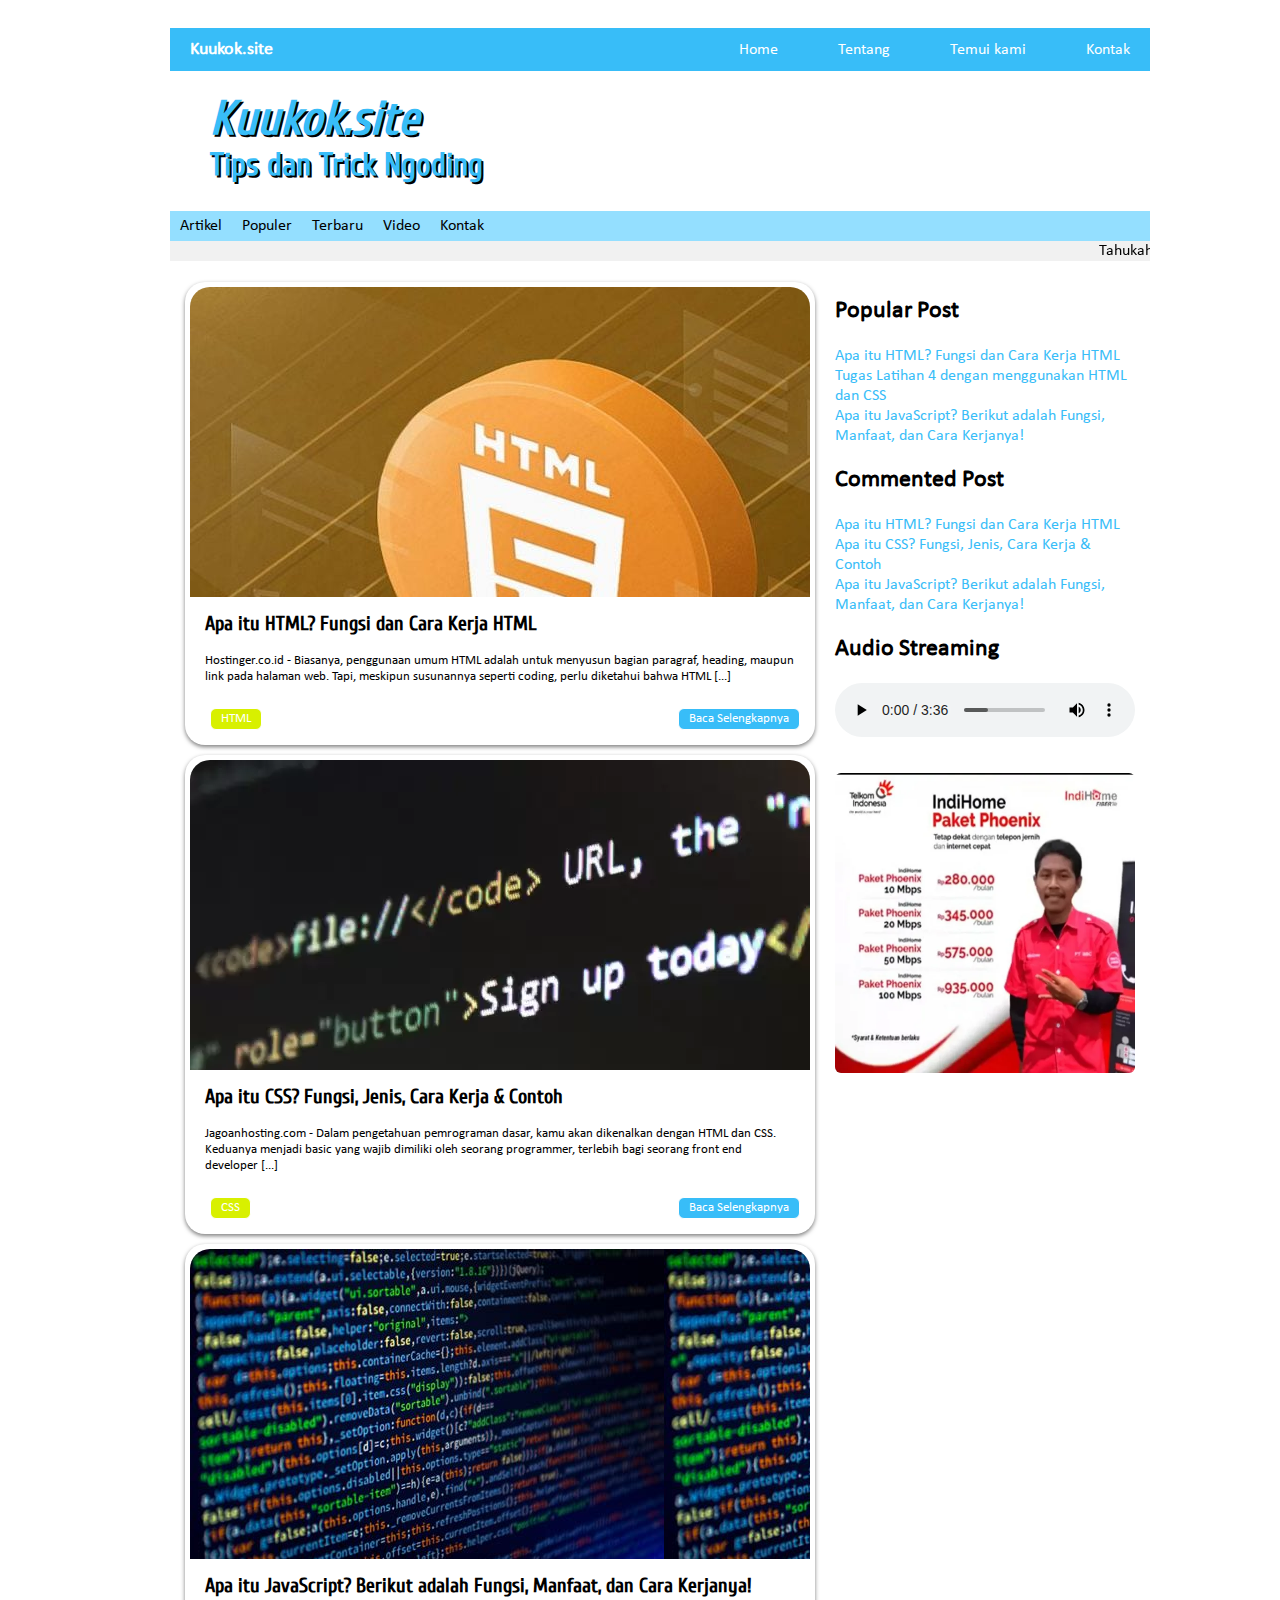
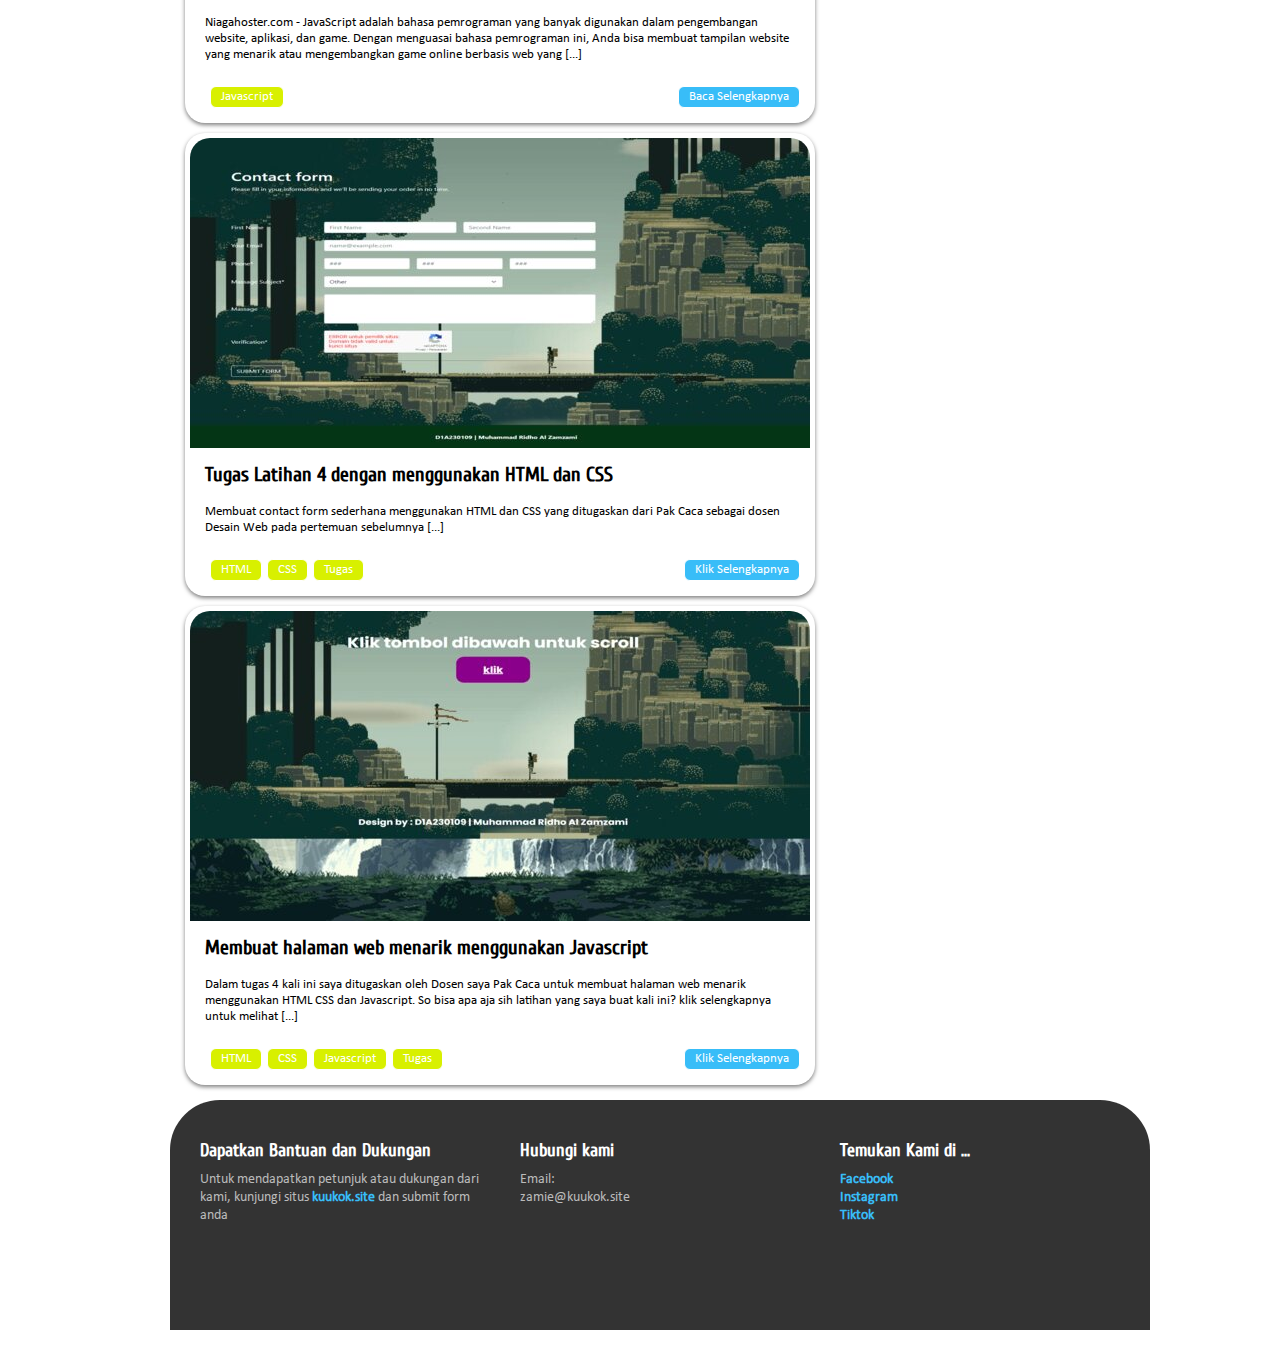
<file: index.html>
<!DOCTYPE html>
<html lang="en" style="scroll-behavior: smooth">
  <head>
    <meta charset="UTF-8" />
    <meta name="viewport" content="width=device-width, initial-scale=1.0" />

    <!-- CSS -->
    <link rel="stylesheet" href="style.css" />
    <title>D1A230109 | Muhammad Ridho Al Zamzami</title>
  </head>
  <body>
    <div id="wrapper">
      <div id="container">
        <!-- Navbar 1 -->
        <div class="navbar">
          <div class="logo">
            <a href="#wrapper">Kuukok.site</a>
          </div>
          <ul class="nav">
            <li><a href="#wrapper">Home</a></li>
            <li><a href="#about">Tentang</a></li>
            <li><a href="#kontak">Temui kami</a></li>
            <li><a href="#kontak">Kontak</a></li>
          </ul>
        </div>
        <!-- Navbar 1 end -->

        <!-- header -->
        <header>
          Kuukok.site <br />
          <span>Tips dan Trick Ngoding</span>
        </header>
        <!-- header end -->

        <!-- Navbar 2 -->
        <nav>
          <ul>
            <li>
              <a href="#">Artikel</a>
              <ul class="submenu">
                <li><a href="artikel-html.html">Html</a></li>
                <li><a href="artikel-css.html">CSS</a></li>
                <li><a href="artikel-js.html">Javascript</a></li>
                <li><a href="artikel-tugas.html">Tugas</a></li>
              </ul>
            </li>
            <li><a href="popular.html">Populer</a></li>
            <li><a href="index.html">Terbaru</a></li>
            <li><a href="video.html">Video</a></li>
            <li><a href="#kontak">Kontak</a></li>
          </ul>
        </nav>
        <!-- Navbar 2 end -->

        <!-- Running text -->
        <marquee behavior="scroll" direction="left">
          Tahukah kamu, hanya dengan Rp250.000,00 kamu bisa membuat undangan
          digital yang bisa kamu custom sesuai kemauan kamu. Kamu bisa
          mengunjungi website Kuukok.site untuk melihat lihat apa saja yang
          disediakan di website tersebut | Lebih baik mana Tailwind atau
          Bootstraps untuk membuat tampilan website yang elegant dan flexsible?
          | Konon katanya jika programmer tidak bisa men center kan DIV |
        </marquee>
        <!-- Running text end -->
        <div id="content">
          <div id="single">
            <div id="featured-image" style="background: url(image/1.jpg)">
              &nbsp;
            </div>
            <a href=""><h2>Apa itu HTML? Fungsi dan Cara Kerja HTML</h2></a>
            <p>
              Hostinger.co.id - Biasanya, penggunaan umum HTML adalah untuk
              menyusun bagian paragraf, heading, maupun link pada halaman web.
              Tapi, meskipun susunannya seperti coding, perlu diketahui bahwa
              HTML [...]
            </p>
            <div id="tag">
              <a href="artikel-html.html">HTML</a>
            </div>
            <div id="more">
              <a href="article-1.html">Baca Selengkapnya</a>
            </div>
          </div>
          <div id="single">
            <div id="featured-image" style="background: url(image/2.jpg)">
              &nbsp;
            </div>
            <a href="#"
              ><h2>Apa itu CSS? Fungsi, Jenis, Cara Kerja & Contoh</h2></a
            >
            <p>
              Jagoanhosting.com - Dalam pengetahuan pemrograman dasar, kamu akan
              dikenalkan dengan HTML dan CSS. Keduanya menjadi basic yang wajib
              dimiliki oleh seorang programmer, terlebih bagi seorang front end
              developer [...]
            </p>
            <div id="tag">
              <a href="artikel-css.html">CSS</a>
            </div>
            <div id="more">
              <a href="https://www.jagoanhosting.com/blog/css-adalah/"
                >Baca Selengkapnya</a
              >
            </div>
          </div>
          <div id="single">
            <div id="featured-image" style="background: url(image/3.jpg)">
              &nbsp;
            </div>
            <a href=""
              ><h2>
                Apa itu JavaScript? Berikut adalah Fungsi, Manfaat, dan Cara
                Kerjanya!
              </h2></a
            >
            <p>
              Niagahoster.com - JavaScript adalah bahasa pemrograman yang banyak
              digunakan dalam pengembangan website, aplikasi, dan game. Dengan
              menguasai bahasa pemrograman ini, Anda bisa membuat tampilan
              website yang menarik atau mengembangkan game online berbasis web
              yang [...]
            </p>
            <div id="tag">
              <a href="artikel-js.html">Javascript</a>
            </div>
            <div id="more">
              <a href="https://niagahoster.co.id/blog/javascript-adalah/"
                >Baca Selengkapnya</a
              >
            </div>
          </div>
          <div id="single">
            <div id="featured-image" style="background: url(image/tugas3.jpg)">
              &nbsp;
            </div>
            <a href=""
              ><h2>Tugas Latihan 4 dengan menggunakan HTML dan CSS</h2></a
            >
            <p>
              Membuat contact form sederhana menggunakan HTML dan CSS yang
              ditugaskan dari Pak Caca sebagai dosen Desain Web pada pertemuan
              sebelumnya [...]
            </p>
            <div id="tag">
              <a href="artikel-html.html">HTML</a>
              <a href="artikel-css.html">CSS</a>
              <a href="artikel-tugas.html">Tugas</a>
            </div>
            <div id="more">
              <a href="tugas/D1A230109_Zamie_Latihan 3.html"
                >Klik Selengkapnya</a
              >
            </div>
          </div>
          <div id="single">
            <div id="featured-image" style="background: url(image/tugas4.jpg)">
              &nbsp;
            </div>
            <a href=""
              ><h2>Membuat halaman web menarik menggunakan Javascript</h2></a
            >
            <p>
              Dalam tugas 4 kali ini saya ditugaskan oleh Dosen saya Pak Caca
              untuk membuat halaman web menarik menggunakan HTML CSS dan
              Javascript. So bisa apa aja sih latihan yang saya buat kali ini?
              klik selengkapnya untuk melihat [...]
            </p>
            <div id="tag">
              <a href="artikel-html.html">HTML</a>
              <a href="artikel-css.html">CSS</a>
              <a href="artikel-js.html">Javascript</a>
              <a href="artikel-tugas.html">Tugas</a>
            </div>
            <div id="more">
              <a href="tugas/D1A230109_Zamie_Latihan 4.html"
                >Klik Selengkapnya
              </a>
            </div>
          </div>
        </div>
        <div id="sidebar">
          <li class="widget">
            <h2>Popular Post</h2>
            <ul>
              <li>
                <a href="article-1.html"
                  >Apa itu HTML? Fungsi dan Cara Kerja HTML</a
                >
              </li>
              <li>
                <a href="tugas/D1A230109_Zamie_Latihan 4.html"
                  >Tugas Latihan 4 dengan menggunakan HTML dan CSS</a
                >
              </li>
              <li>
                <a href="https://niagahoster.co.id/blog/javascript-adalah"
                  >Apa itu JavaScript? Berikut adalah Fungsi, Manfaat, dan Cara
                  Kerjanya!</a
                >
              </li>
            </ul>
          </li>
          <li class="widget">
            <h2>Commented Post</h2>
            <ul>
              <li>
                <a href="article-1.html"
                  >Apa itu HTML? Fungsi dan Cara Kerja HTML</a
                >
              </li>
              <li>
                <a href="https://www.jagoanhosting.com/blog/css-adalah/"
                  >Apa itu CSS? Fungsi, Jenis, Cara Kerja & Contoh</a
                >
              </li>
              <li>
                <a href="https://niagahoster.co.id/blog/javascript-adalah/"
                  >Apa itu JavaScript? Berikut adalah Fungsi, Manfaat, dan Cara
                  Kerjanya!</a
                >
              </li>
            </ul>
          </li>
          <li class="widget">
            <h2>Audio Streaming</h2>
            <audio id="audio" src="audio/bgm.mp3" controls></audio>
          </li>
          <div class="image-container">
            <div class="image-slider">
              <img src="image/iklan/iklan1.jpg" alt="Gambar 1" />
              <img src="image/iklan/iklan2.jpg" alt="Gambar 2" />
              <img src="image/iklan/iklan3.jpg" alt="Gambar 3" />
            </div>
          </div>
        </div>
        <footer id="kontak">
          <div id="column">
            <h2>Dapatkan Bantuan dan Dukungan</h2>
            Untuk mendapatkan petunjuk atau dukungan dari kami, kunjungi situs
            <a href="http://kuukok.site" target="_blank">kuukok.site</a>
            dan submit form anda
          </div>
          <div id="column">
            <h2>Hubungi kami</h2>
            Email:<br />zamie@kuukok.site <br />
          </div>
          <div id="column">
            <h2>Temukan Kami di ...</h2>
            <a href="#">Facebook</a><br />
            <a href="#">Instagram</a><br />
            <a href="#">Tiktok</a>
          </div>
        </footer>
      </div>
    </div>
    <script src="script.js"></script>
  </body>
</html>
</file>
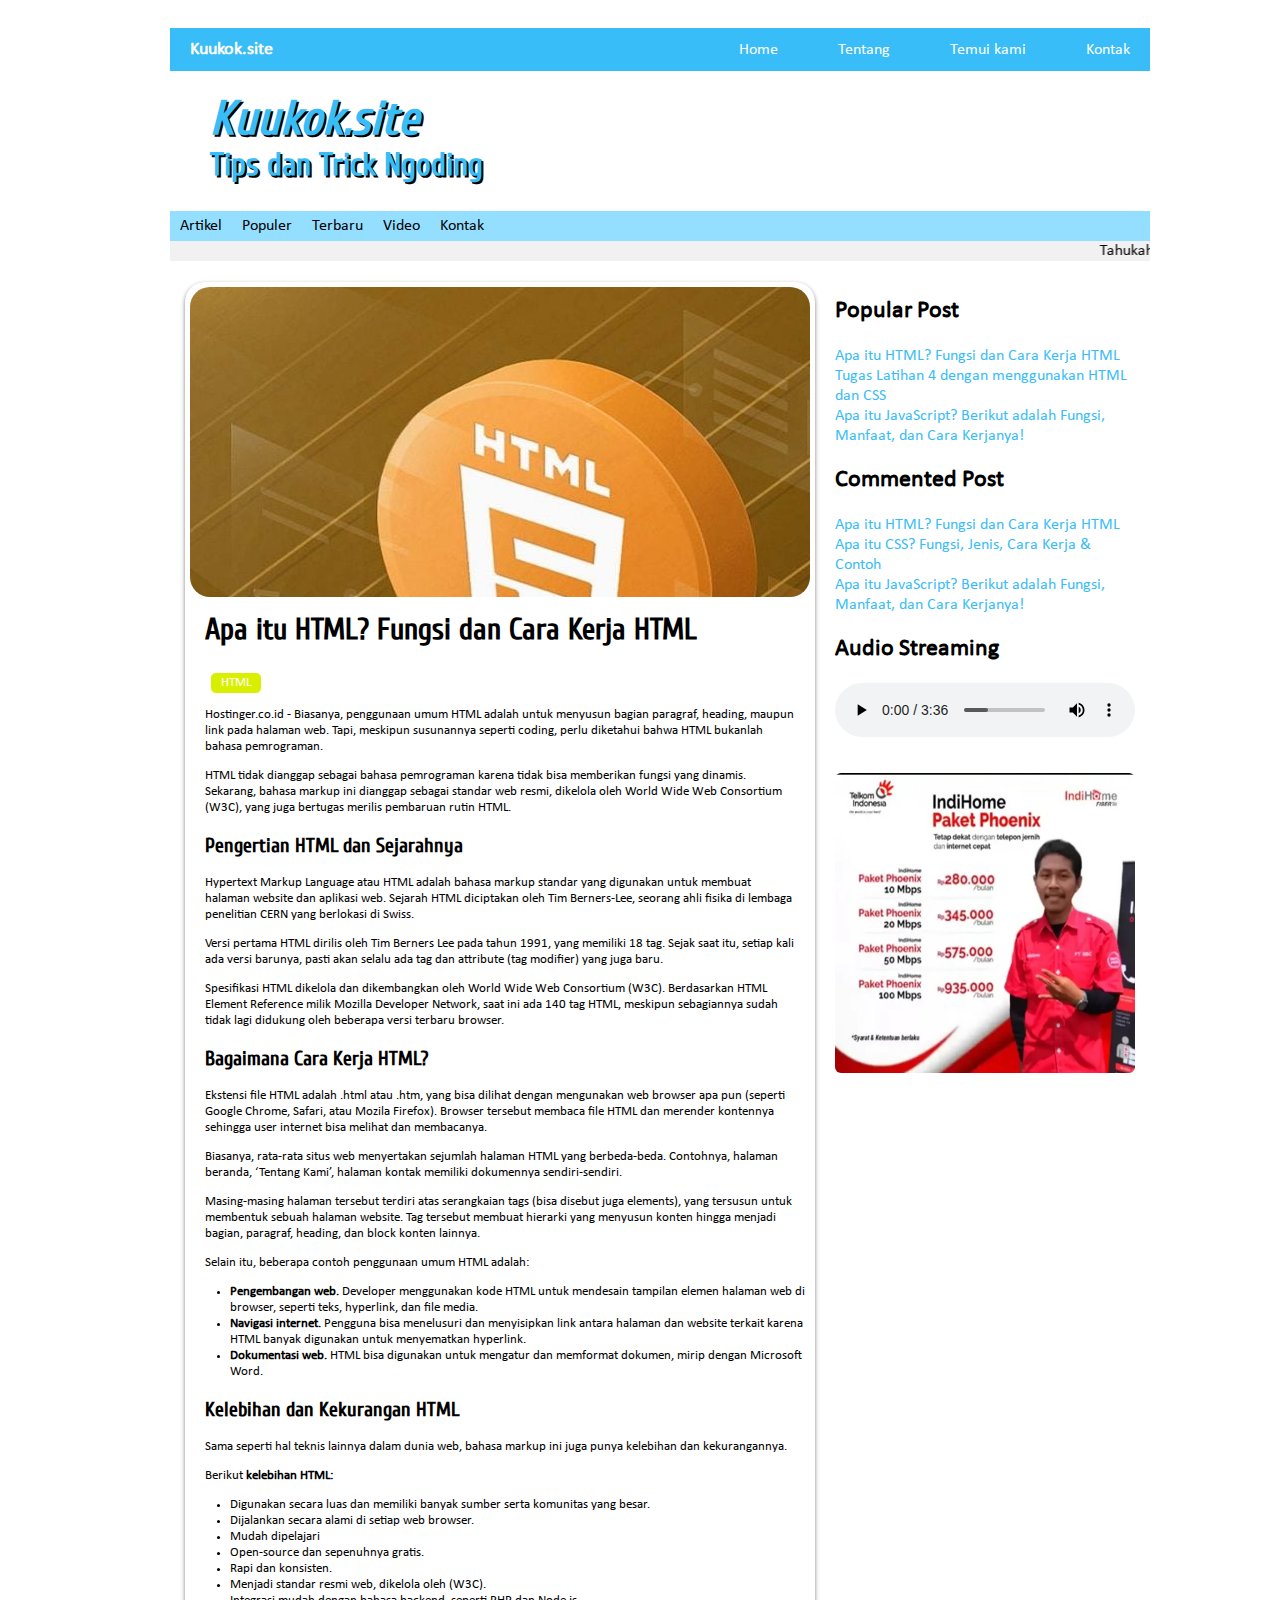
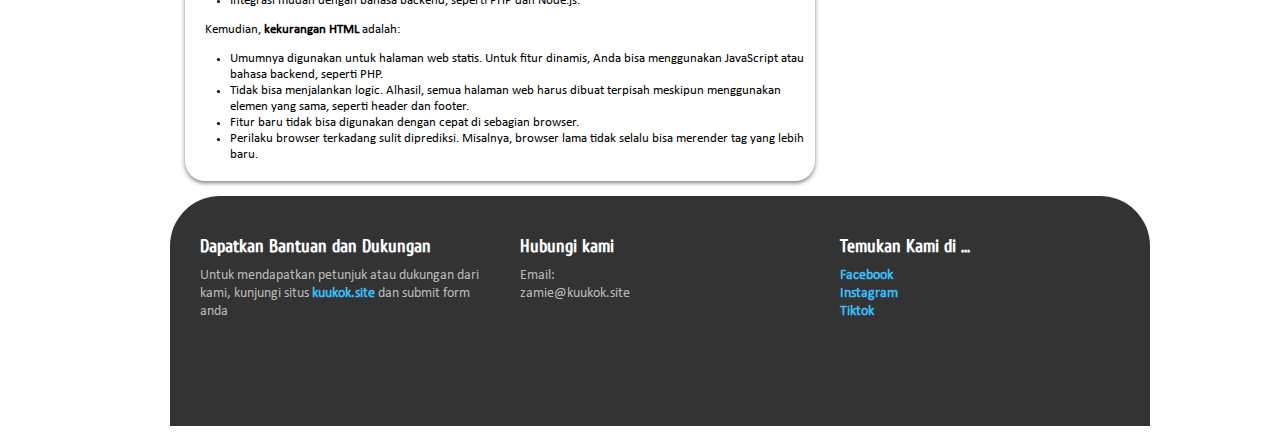
<file: article-1.html>
<!DOCTYPE html>
<html lang="en" style="scroll-behavior: smooth">
  <head>
    <meta charset="UTF-8" />
    <meta name="viewport" content="width=device-width, initial-scale=1.0" />

    <!-- CSS -->
    <link rel="stylesheet" href="style.css" />
    <title>D1A230109 | Muhammad Ridho Al Zamzami</title>
  </head>
  <body>
    <div id="wrapper">
      <div id="container">
        <!-- Navbar 1 -->
        <div class="navbar">
          <div class="logo">
            <a href="index.html">Kuukok.site</a>
          </div>
          <ul class="nav">
            <li><a href="#wrapper">Home</a></li>
            <li><a href="#about">Tentang</a></li>
            <li><a href="#kontak">Temui kami</a></li>
            <li><a href="#kontak">Kontak</a></li>
          </ul>
        </div>
        <!-- Navbar 1 end -->

        <!-- header -->
        <header>
          Kuukok.site <br />
          <span>Tips dan Trick Ngoding</span>
        </header>
        <!-- header end -->

        <!-- Navbar 2 -->
        <nav>
          <ul>
            <li>
              <a href="#">Artikel</a>
              <ul class="submenu">
                <li><a href="artikel-html.html">Html</a></li>
                <li><a href="artikel-css.html">CSS</a></li>
                <li><a href="artikel-js.html">Javascript</a></li>
                <li><a href="artikel-tugas.html">Tugas</a></li>
              </ul>
            </li>
            <li><a href="popular.html">Populer</a></li>
            <li><a href="index.html">Terbaru</a></li>
            <li><a href="video.html">Video</a></li>
            <li><a href="#kontak">Kontak</a></li>
          </ul>
        </nav>
        <!-- Navbar 2 end -->

        <!-- Running text -->
        <marquee behavior="scroll" direction="left">
          Tahukah kamu, hanya dengan Rp250.000,00 kamu bisa membuat undangan
          digital yang bisa kamu custom sesuai kemauan kamu. Kamu bisa
          mengunjungi website Kuukok.site untuk melihat lihat apa saja yang
          disediakan di website tersebut | Lebih baik mana Tailwind atau
          Bootstraps untuk membuat tampilan website yang elegant dan flexsible?
          | Konon katanya jika programmer tidak bisa men center kan DIV |
        </marquee>
        <!-- Running text end -->
        <div id="content">
          <div id="single">
            <div id="thumbnail-image" style="background: url(image/1.jpg)">
              &nbsp;
            </div>

            <h1 class="title">Apa itu HTML? Fungsi dan Cara Kerja HTML</h1>
            <div id="tag">
              <a href="#">HTML</a>
              <br /><br />
            </div>

            <p>
              Hostinger.co.id - Biasanya, penggunaan umum HTML adalah untuk
              menyusun bagian paragraf, heading, maupun link pada halaman web.
              Tapi, meskipun susunannya seperti coding, perlu diketahui bahwa
              HTML bukanlah bahasa pemrograman.
            </p>

            <p>
              HTML tidak dianggap sebagai bahasa pemrograman karena tidak bisa
              memberikan fungsi yang dinamis. Sekarang, bahasa markup ini
              dianggap sebagai standar web resmi, dikelola oleh World Wide Web
              Consortium (W3C), yang juga bertugas merilis pembaruan rutin HTML.
            </p>

            <h2>Pengertian HTML dan Sejarahnya</h2>

            <p>
              Hypertext Markup Language atau HTML adalah bahasa markup standar
              yang digunakan untuk membuat halaman website dan aplikasi web.
              Sejarah HTML diciptakan oleh Tim Berners-Lee, seorang ahli fisika
              di lembaga penelitian CERN yang berlokasi di Swiss.
            </p>

            <p>
              Versi pertama HTML dirilis oleh Tim Berners Lee pada tahun 1991,
              yang memiliki 18 tag. Sejak saat itu, setiap kali ada versi
              barunya, pasti akan selalu ada tag dan attribute (tag modifier)
              yang juga baru.
            </p>
            <p>
              Spesifikasi HTML dikelola dan dikembangkan oleh World Wide Web
              Consortium (W3C). Berdasarkan HTML Element Reference milik Mozilla
              Developer Network, saat ini ada 140 tag HTML, meskipun sebagiannya
              sudah tidak lagi didukung oleh beberapa versi terbaru browser.
            </p>

            <h2>Bagaimana Cara Kerja HTML?</h2>

            <p>
              Ekstensi file HTML adalah .html atau .htm, yang bisa dilihat
              dengan mengunakan web browser apa pun (seperti Google Chrome,
              Safari, atau Mozila Firefox). Browser tersebut membaca file HTML
              dan merender kontennya sehingga user internet bisa melihat dan
              membacanya.
            </p>
            <p>
              Biasanya, rata-rata situs web menyertakan sejumlah halaman HTML
              yang berbeda-beda. Contohnya, halaman beranda, ‘Tentang Kami’,
              halaman kontak memiliki dokumennya sendiri-sendiri.
            </p>
            <p>
              Masing-masing halaman tersebut terdiri atas serangkaian tags (bisa
              disebut juga elements), yang tersusun untuk membentuk sebuah
              halaman website. Tag tersebut membuat hierarki yang menyusun
              konten hingga menjadi bagian, paragraf, heading, dan block konten
              lainnya.
            </p>

            <p>Selain itu, beberapa contoh penggunaan umum HTML adalah:</p>

            <ul>
              <li>
                <span style="font-weight: bold">Pengembangan web.</span>
                Developer menggunakan kode HTML untuk mendesain tampilan elemen
                halaman web di browser, seperti teks, hyperlink, dan file media.
              </li>
              <li>
                <span style="font-weight: bold">Navigasi internet.</span>
                Pengguna bisa menelusuri dan menyisipkan link antara halaman dan
                website terkait karena HTML banyak digunakan untuk menyematkan
                hyperlink.
              </li>
              <li>
                <span style="font-weight: bold">Dokumentasi web.</span> HTML
                bisa digunakan untuk mengatur dan memformat dokumen, mirip
                dengan Microsoft Word.
              </li>
            </ul>

            <h2>Kelebihan dan Kekurangan HTML</h2>

            <p>
              Sama seperti hal teknis lainnya dalam dunia web, bahasa markup ini
              juga punya kelebihan dan kekurangannya.
            </p>

            <p>
              Berikut <span style="font-weight: bold">kelebihan HTML:</span>
            </p>

            <ul>
              <li>
                Digunakan secara luas dan memiliki banyak sumber serta komunitas
                yang besar.
              </li>
              <li>Dijalankan secara alami di setiap web browser.</li>
              <li>Mudah dipelajari</li>
              <li>Open-source dan sepenuhnya gratis.</li>
              <li>Rapi dan konsisten.</li>
              <li>Menjadi standar resmi web, dikelola oleh (W3C).</li>
              <li>
                Integrasi mudah dengan bahasa backend, seperti PHP dan Node.js.
              </li>
            </ul>

            <p>
              Kemudian,
              <span style="font-weight: bold">kekurangan HTML</span> adalah:
            </p>

            <ul>
              <li>
                Umumnya digunakan untuk halaman web statis. Untuk fitur dinamis,
                Anda bisa menggunakan JavaScript atau bahasa backend, seperti
                PHP.
              </li>
              <li>
                Tidak bisa menjalankan logic. Alhasil, semua halaman web harus
                dibuat terpisah meskipun menggunakan elemen yang sama, seperti
                header dan footer.
              </li>
              <li>
                Fitur baru tidak bisa digunakan dengan cepat di sebagian
                browser.
              </li>
              <li>
                Perilaku browser terkadang sulit diprediksi. Misalnya, browser
                lama tidak selalu bisa merender tag yang lebih baru.
              </li>
            </ul>
          </div>
        </div>
        <div id="sidebar">
          <li class="widget">
            <h2>Popular Post</h2>
            <ul>
              <li>
                <a href="article-1.html"
                  >Apa itu HTML? Fungsi dan Cara Kerja HTML</a
                >
              </li>
              <li>
                <a href="tugas/D1A230109_Zamie_Latihan 4.html"
                  >Tugas Latihan 4 dengan menggunakan HTML dan CSS</a
                >
              </li>
              <li>
                <a href="https://niagahoster.co.id/blog/javascript-adalah"
                  >Apa itu JavaScript? Berikut adalah Fungsi, Manfaat, dan Cara
                  Kerjanya!</a
                >
              </li>
            </ul>
          </li>
          <li class="widget">
            <h2>Commented Post</h2>
            <ul>
              <li>
                <a href="article-1.html"
                  >Apa itu HTML? Fungsi dan Cara Kerja HTML</a
                >
              </li>
              <li>
                <a href="https://www.jagoanhosting.com/blog/css-adalah/"
                  >Apa itu CSS? Fungsi, Jenis, Cara Kerja & Contoh</a
                >
              </li>
              <li>
                <a href="https://niagahoster.co.id/blog/javascript-adalah/"
                  >Apa itu JavaScript? Berikut adalah Fungsi, Manfaat, dan Cara
                  Kerjanya!</a
                >
              </li>
            </ul>
          </li>
          <li class="widget">
            <h2>Audio Streaming</h2>
            <audio id="audio" src="audio/bgm.mp3" controls></audio>
          </li>
          <div class="image-container">
            <div class="image-slider">
              <img src="image/iklan/iklan1.jpg" alt="Gambar 1" />
              <img src="image/iklan/iklan2.jpg" alt="Gambar 2" />
              <img src="image/iklan/iklan3.jpg" alt="Gambar 3" />
            </div>
          </div>
        </div>
        <footer id="kontak">
          <div id="column">
            <h2>Dapatkan Bantuan dan Dukungan</h2>
            Untuk mendapatkan petunjuk atau dukungan dari kami, kunjungi situs
            <a href="http://kuukok.site" target="_blank">kuukok.site</a>
            dan submit form anda
          </div>
          <div id="column">
            <h2>Hubungi kami</h2>
            Email:<br />zamie@kuukok.site <br />
          </div>
          <div id="column">
            <h2>Temukan Kami di ...</h2>
            <a href="#">Facebook</a><br />
            <a href="#">Instagram</a><br />
            <a href="#">Tiktok</a>
          </div>
        </footer>
      </div>
    </div>
    <script src="script.js"></script>
  </body>
</html>
</file>
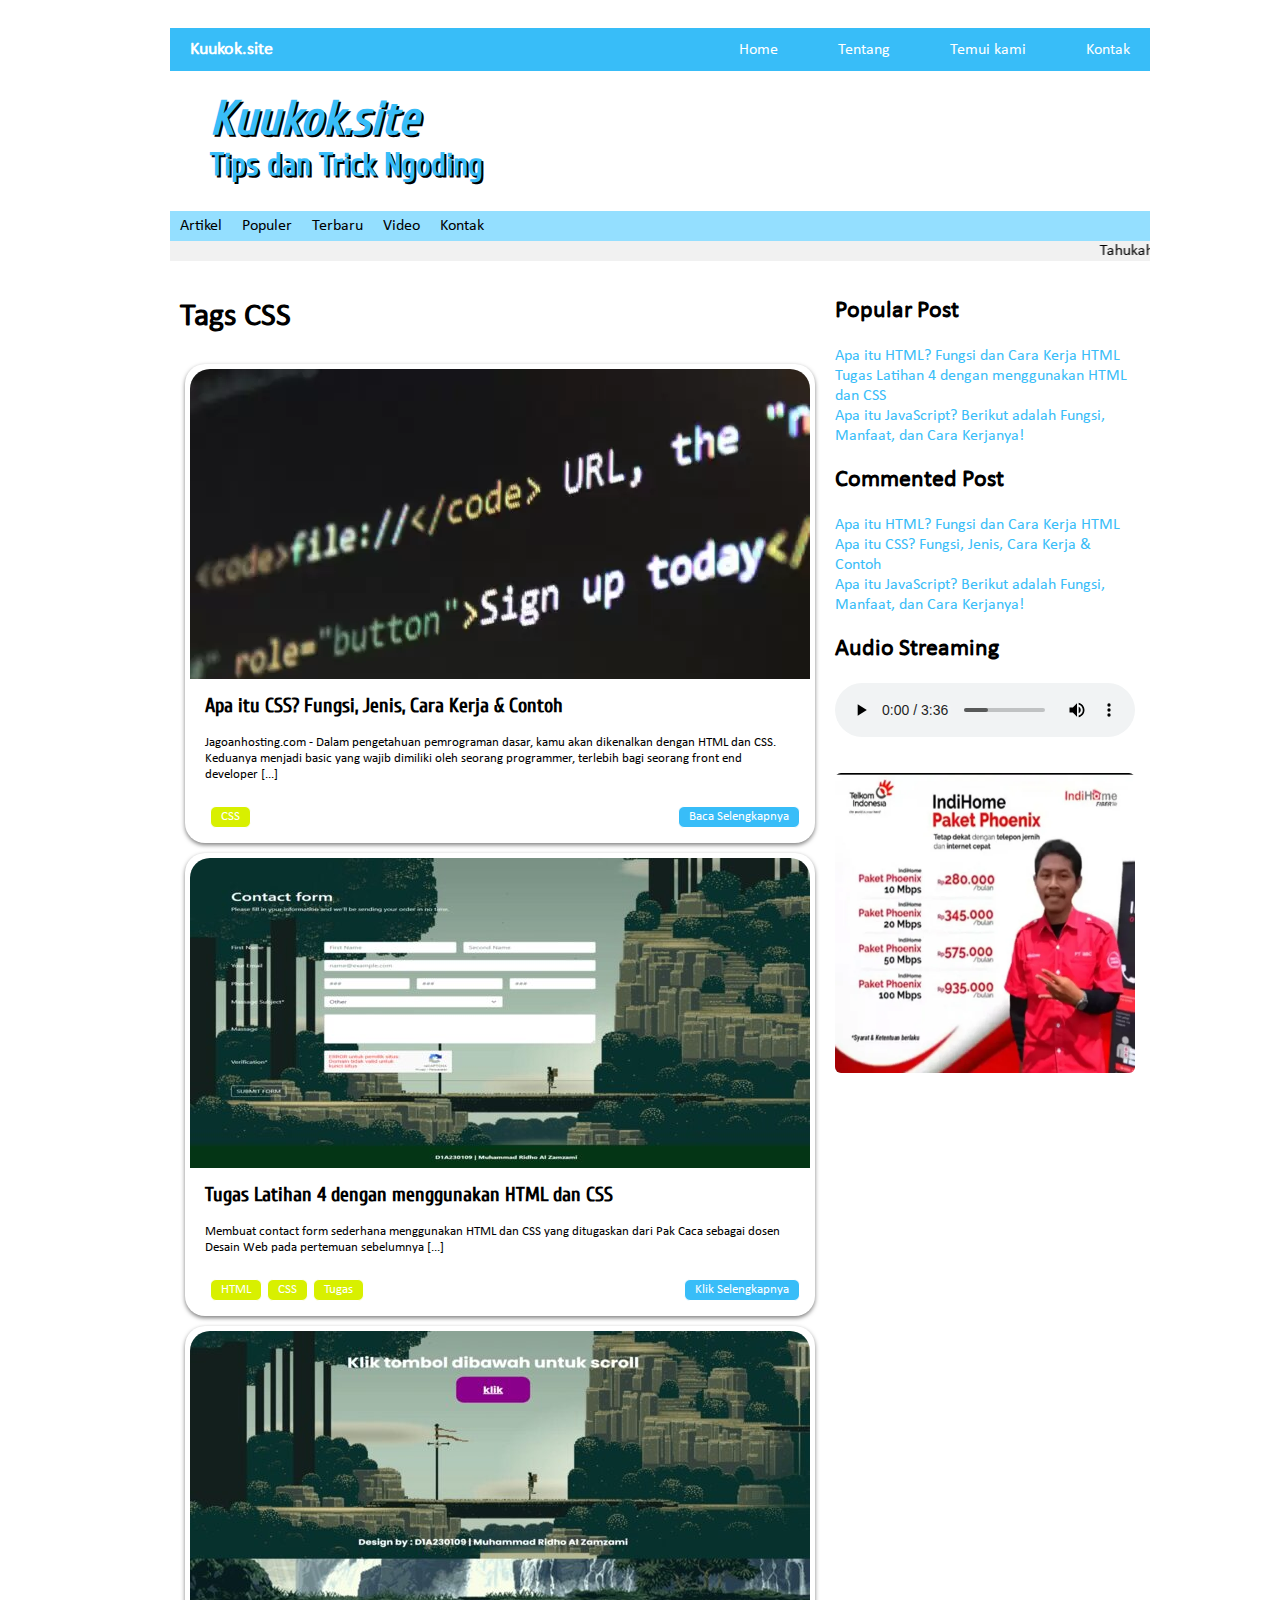
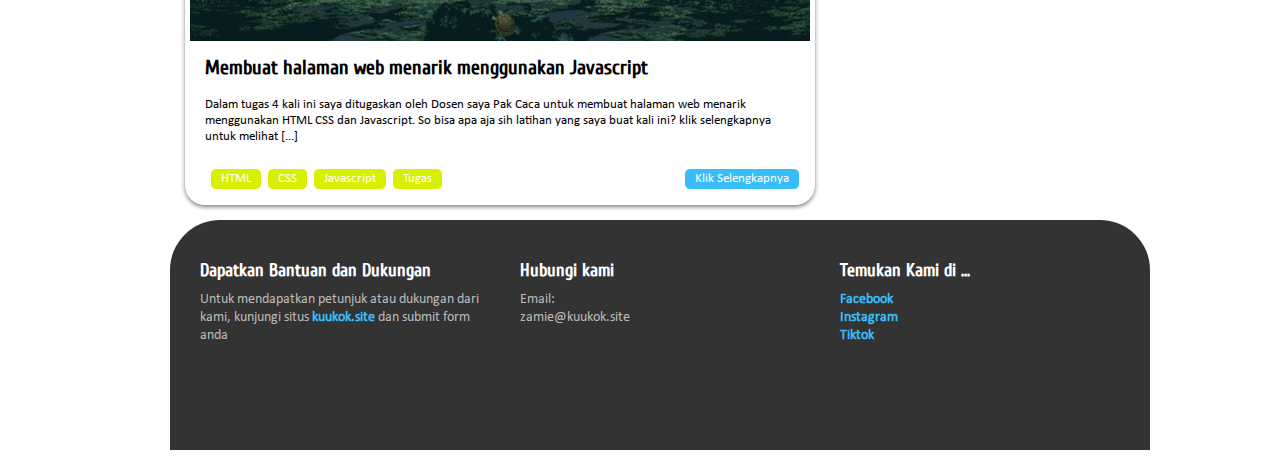
<file: artikel-css.html>
<!DOCTYPE html>
<html lang="en">
  <head>
    <meta charset="UTF-8" />
    <meta name="viewport" content="width=device-width, initial-scale=1.0" />

    <!-- CSS -->
    <link rel="stylesheet" href="style.css" />
    <title>D1A230109 | Muhammad Ridho Al Zamzami</title>
  </head>
  <body>
    <div id="wrapper">
      <div id="container">
        <!-- Navbar 1 -->
        <div class="navbar">
          <div class="logo">
            <a href="index.html">Kuukok.site</a>
          </div>
          <ul class="nav">
            <li><a href="#wrapper">Home</a></li>
            <li><a href="#about">Tentang</a></li>
            <li><a href="#kontak">Temui kami</a></li>
            <li><a href="#kontak">Kontak</a></li>
          </ul>
        </div>
        <!-- Navbar 1 end -->

        <!-- header -->
        <header>
          Kuukok.site <br />
          <span>Tips dan Trick Ngoding</span>
        </header>
        <!-- header end -->

        <!-- Navbar 2 -->
        <nav>
          <ul>
            <li>
              <a href="#">Artikel</a>
              <ul class="submenu">
                <li><a href="artikel-html.html">Html</a></li>
                <li><a href="artikel-css.html">CSS</a></li>
                <li><a href="artikel-js.html">Javascript</a></li>
                <li><a href="artikel-tugas.html">Tugas</a></li>
              </ul>
            </li>
            <li><a href="popular.html">Populer</a></li>
            <li><a href="index.html">Terbaru</a></li>
            <li><a href="video.html">Video</a></li>
            <li><a href="#kontak">Kontak</a></li>
          </ul>
        </nav>
        <!-- Navbar 2 end -->

        <!-- Running text -->
        <marquee behavior="scroll" direction="left">
          Tahukah kamu, hanya dengan Rp250.000,00 kamu bisa membuat undangan
          digital yang bisa kamu custom sesuai kemauan kamu. Kamu bisa
          mengunjungi website Kuukok.site untuk melihat lihat apa saja yang
          disediakan di website tersebut | Lebih baik mana Tailwind atau
          Bootstraps untuk membuat tampilan website yang elegant dan flexsible?
          | Konon katanya jika programmer tidak bisa men center kan DIV |
        </marquee>
        <!-- Running text end -->
        <div id="content">
          <div class="title">
            <h1>Tags CSS</h1>
          </div>
          <div id="single">
            <div id="featured-image" style="background: url(image/2.jpg)">
              &nbsp;
            </div>
            <a href="#"
              ><h2>Apa itu CSS? Fungsi, Jenis, Cara Kerja & Contoh</h2></a
            >
            <p>
              Jagoanhosting.com - Dalam pengetahuan pemrograman dasar, kamu akan
              dikenalkan dengan HTML dan CSS. Keduanya menjadi basic yang wajib
              dimiliki oleh seorang programmer, terlebih bagi seorang front end
              developer [...]
            </p>
            <div id="tag">
              <a href="artikel-css.html">CSS</a>
            </div>
            <div id="more">
              <a href="https://www.jagoanhosting.com/blog/css-adalah/"
                >Baca Selengkapnya</a
              >
            </div>
          </div>
          <div id="single">
            <div id="featured-image" style="background: url(image/tugas3.jpg)">
              &nbsp;
            </div>
            <a href=""
              ><h2>Tugas Latihan 4 dengan menggunakan HTML dan CSS</h2></a
            >
            <p>
              Membuat contact form sederhana menggunakan HTML dan CSS yang
              ditugaskan dari Pak Caca sebagai dosen Desain Web pada pertemuan
              sebelumnya [...]
            </p>
            <div id="tag">
              <a href="artikel-html.html">HTML</a>
              <a href="artikel-css.html">CSS</a>
              <a href="artikel-tugas.html">Tugas</a>
            </div>
            <div id="more">
              <a href="tugas/D1A230109_Zamie_Latihan 3.html"
                >Klik Selengkapnya</a
              >
            </div>
          </div>
          <div id="single">
            <div id="featured-image" style="background: url(image/tugas4.jpg)">
              &nbsp;
            </div>
            <a href=""
              ><h2>Membuat halaman web menarik menggunakan Javascript</h2></a
            >
            <p>
              Dalam tugas 4 kali ini saya ditugaskan oleh Dosen saya Pak Caca
              untuk membuat halaman web menarik menggunakan HTML CSS dan
              Javascript. So bisa apa aja sih latihan yang saya buat kali ini?
              klik selengkapnya untuk melihat [...]
            </p>
            <div id="tag">
              <a href="artikel-html.html">HTML</a>
              <a href="artikel-css.html">CSS</a>
              <a href="artikel-js.html">Javascript</a>
              <a href="artikel-tugas.html">Tugas</a>
            </div>
            <div id="more">
              <a href="tugas/D1A230109_Zamie_Latihan 4.html"
                >Klik Selengkapnya
              </a>
            </div>
          </div>
        </div>
        <div id="sidebar">
          <li class="widget">
            <h2>Popular Post</h2>
            <ul>
              <li>
                <a href="article-1.html"
                  >Apa itu HTML? Fungsi dan Cara Kerja HTML</a
                >
              </li>
              <li>
                <a href="tugas/D1A230109_Zamie_Latihan 4.html"
                  >Tugas Latihan 4 dengan menggunakan HTML dan CSS</a
                >
              </li>
              <li>
                <a href="https://niagahoster.co.id/blog/javascript-adalah"
                  >Apa itu JavaScript? Berikut adalah Fungsi, Manfaat, dan Cara
                  Kerjanya!</a
                >
              </li>
            </ul>
          </li>
          <li class="widget">
            <h2>Commented Post</h2>
            <ul>
              <li>
                <a href="article-1.html"
                  >Apa itu HTML? Fungsi dan Cara Kerja HTML</a
                >
              </li>
              <li>
                <a href="https://www.jagoanhosting.com/blog/css-adalah/"
                  >Apa itu CSS? Fungsi, Jenis, Cara Kerja & Contoh</a
                >
              </li>
              <li>
                <a href="https://niagahoster.co.id/blog/javascript-adalah/"
                  >Apa itu JavaScript? Berikut adalah Fungsi, Manfaat, dan Cara
                  Kerjanya!</a
                >
              </li>
            </ul>
          </li>
          <li class="widget">
            <h2>Audio Streaming</h2>
            <audio id="audio" src="audio/bgm.mp3" controls></audio>
          </li>
          <div class="image-container">
            <div class="image-slider">
              <img src="image/iklan/iklan1.jpg" alt="Gambar 1" />
              <img src="image/iklan/iklan2.jpg" alt="Gambar 2" />
              <img src="image/iklan/iklan3.jpg" alt="Gambar 3" />
            </div>
          </div>
        </div>
        <footer id="kontak">
          <div id="column">
            <h2>Dapatkan Bantuan dan Dukungan</h2>
            Untuk mendapatkan petunjuk atau dukungan dari kami, kunjungi situs
            <a href="http://kuukok.site" target="_blank">kuukok.site</a>
            dan submit form anda
          </div>
          <div id="column">
            <h2>Hubungi kami</h2>
            Email:<br />zamie@kuukok.site <br />
          </div>
          <div id="column">
            <h2>Temukan Kami di ...</h2>
            <a href="#">Facebook</a><br />
            <a href="#">Instagram</a><br />
            <a href="#">Tiktok</a>
          </div>
        </footer>
      </div>
    </div>
    <script src="script.js"></script>
  </body>
</html>
</file>
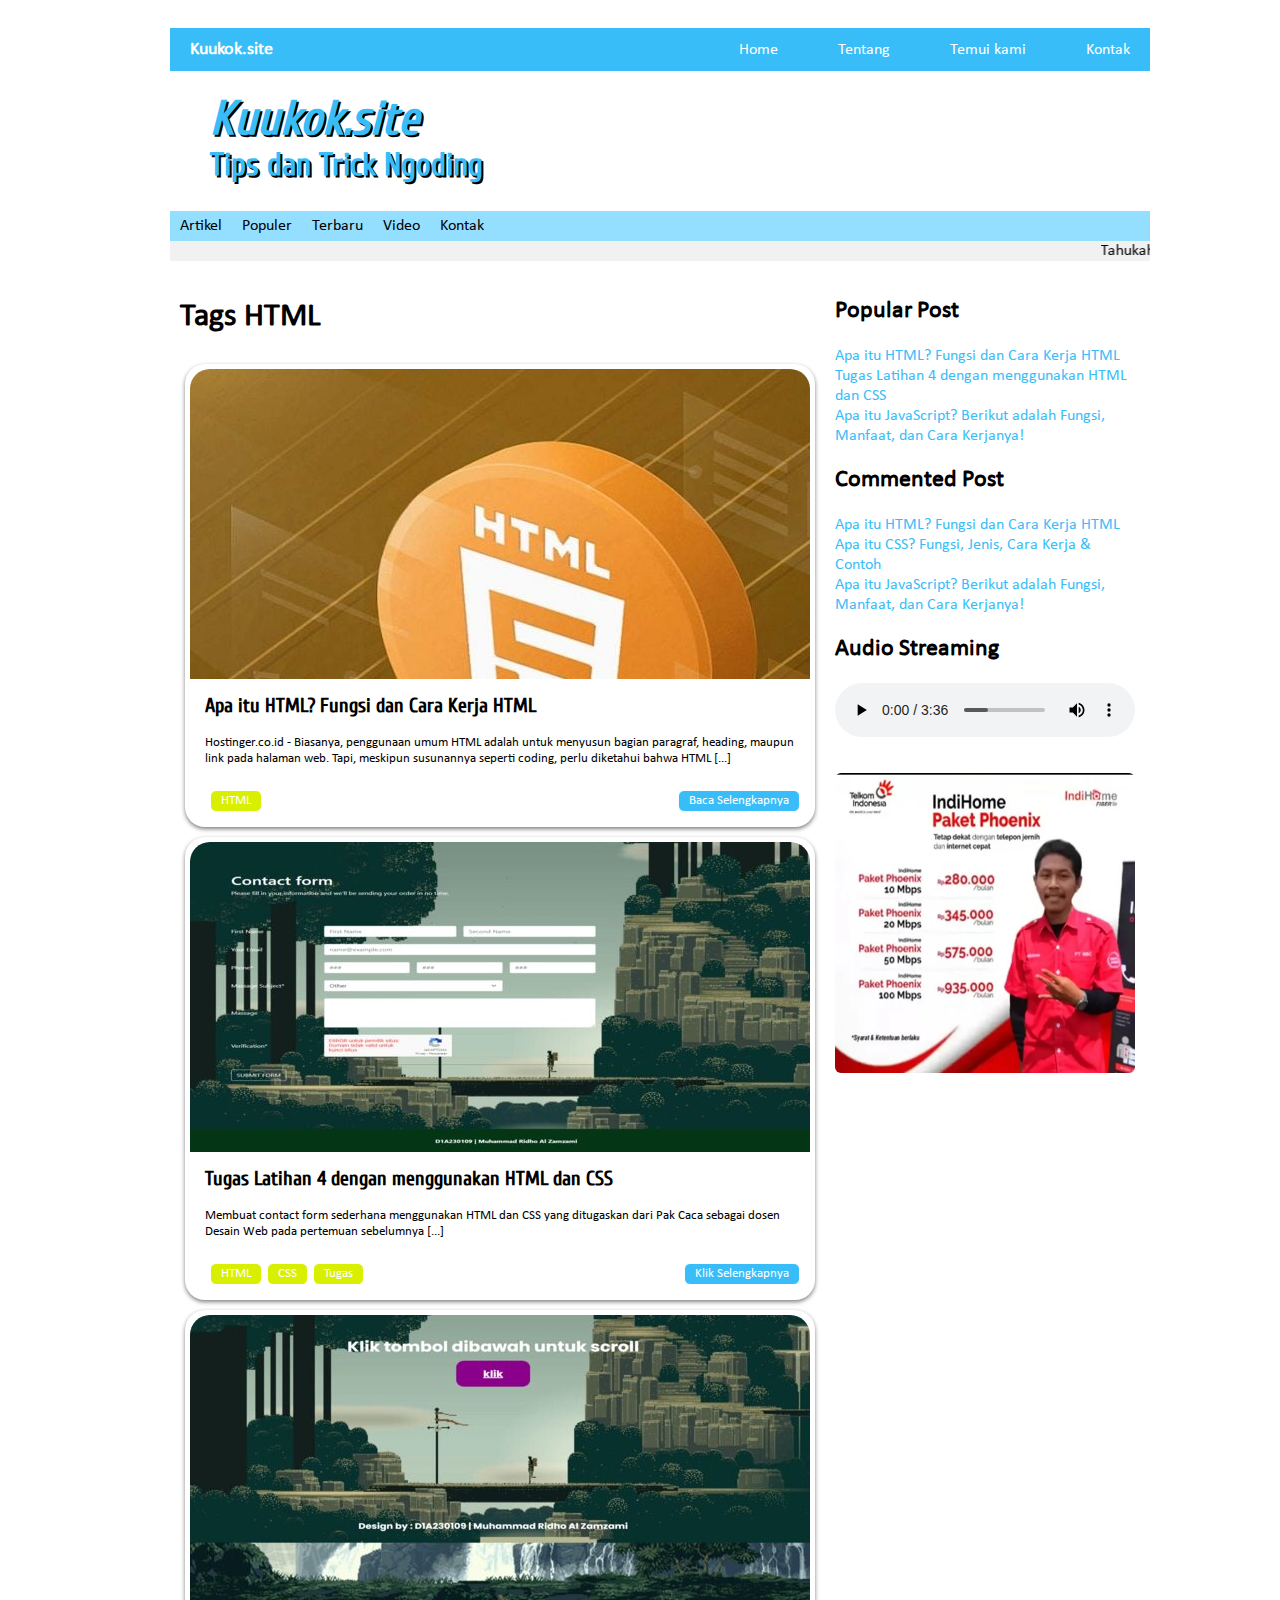
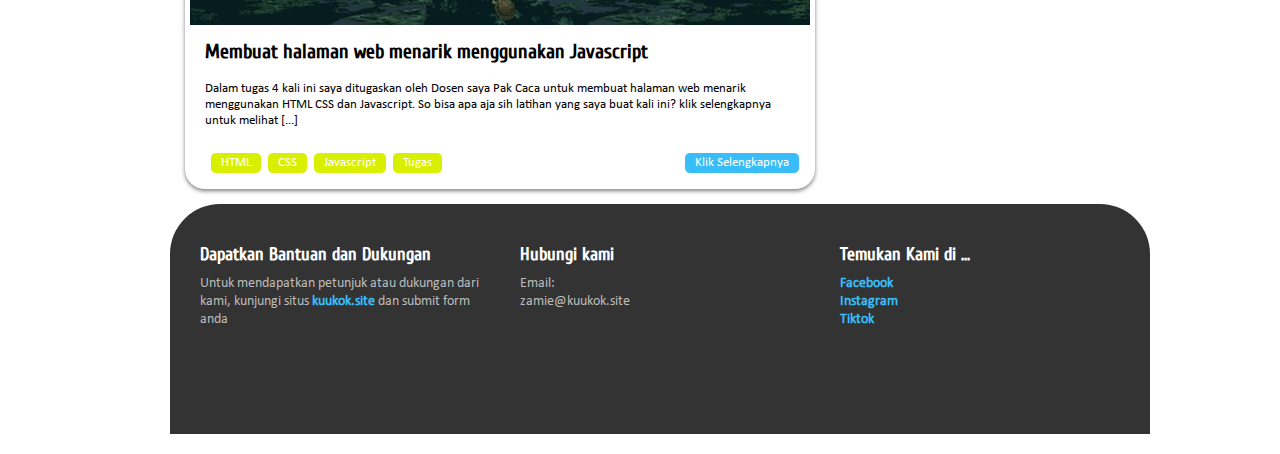
<file: artikel-html.html>
<!DOCTYPE html>
<html lang="en">
  <head>
    <meta charset="UTF-8" />
    <meta name="viewport" content="width=device-width, initial-scale=1.0" />

    <!-- CSS -->
    <link rel="stylesheet" href="style.css" />
    <title>D1A230109 | Muhammad Ridho Al Zamzami</title>
  </head>
  <body>
    <div id="wrapper">
      <div id="container">
        <!-- Navbar 1 -->
        <div class="navbar">
          <div class="logo">
            <a href="index.html">Kuukok.site</a>
          </div>
          <ul class="nav">
            <li><a href="#wrapper">Home</a></li>
            <li><a href="#about">Tentang</a></li>
            <li><a href="#kontak">Temui kami</a></li>
            <li><a href="#kontak">Kontak</a></li>
          </ul>
        </div>
        <!-- Navbar 1 end -->

        <!-- header -->
        <header>
          Kuukok.site <br />
          <span>Tips dan Trick Ngoding</span>
        </header>
        <!-- header end -->

        <!-- Navbar 2 -->
        <nav>
          <ul>
            <li>
              <a href="#">Artikel</a>
              <ul class="submenu">
                <li><a href="artikel-html.html">Html</a></li>
                <li><a href="artikel-css.html">CSS</a></li>
                <li><a href="artikel-js.html">Javascript</a></li>
                <li><a href="artikel-tugas.html">Tugas</a></li>
              </ul>
            </li>
            <li><a href="popular.html">Populer</a></li>
            <li><a href="index.html">Terbaru</a></li>
            <li><a href="video.html">Video</a></li>
            <li><a href="#kontak">Kontak</a></li>
          </ul>
        </nav>
        <!-- Navbar 2 end -->

        <!-- Running text -->
        <marquee behavior="scroll" direction="left">
          Tahukah kamu, hanya dengan Rp250.000,00 kamu bisa membuat undangan
          digital yang bisa kamu custom sesuai kemauan kamu. Kamu bisa
          mengunjungi website Kuukok.site untuk melihat lihat apa saja yang
          disediakan di website tersebut | Lebih baik mana Tailwind atau
          Bootstraps untuk membuat tampilan website yang elegant dan flexsible?
          | Konon katanya jika programmer tidak bisa men center kan DIV |
        </marquee>
        <!-- Running text end -->
        <div id="content">
          <div class="title">
            <h1>Tags HTML</h1>
          </div>
          <div id="single">
            <div id="featured-image" style="background: url(image/1.jpg)">
              &nbsp;
            </div>
            <a href=""><h2>Apa itu HTML? Fungsi dan Cara Kerja HTML</h2></a>
            <p>
              Hostinger.co.id - Biasanya, penggunaan umum HTML adalah untuk
              menyusun bagian paragraf, heading, maupun link pada halaman web.
              Tapi, meskipun susunannya seperti coding, perlu diketahui bahwa
              HTML [...]
            </p>
            <div id="tag">
              <a href="artikel-html.html">HTML</a>
            </div>
            <div id="more">
              <a href="article-1.html">Baca Selengkapnya</a>
            </div>
          </div>
          <div id="single">
            <div id="featured-image" style="background: url(image/tugas3.jpg)">
              &nbsp;
            </div>
            <a href=""
              ><h2>Tugas Latihan 4 dengan menggunakan HTML dan CSS</h2></a
            >
            <p>
              Membuat contact form sederhana menggunakan HTML dan CSS yang
              ditugaskan dari Pak Caca sebagai dosen Desain Web pada pertemuan
              sebelumnya [...]
            </p>
            <div id="tag">
              <a href="artikel-html.html">HTML</a>
              <a href="artikel-css.html">CSS</a>
              <a href="artikel-tugas.html">Tugas</a>
            </div>
            <div id="more">
              <a href="tugas/D1A230109_Zamie_Latihan 3.html"
                >Klik Selengkapnya</a
              >
            </div>
          </div>
          <div id="single">
            <div id="featured-image" style="background: url(image/tugas4.jpg)">
              &nbsp;
            </div>
            <a href=""
              ><h2>Membuat halaman web menarik menggunakan Javascript</h2></a
            >
            <p>
              Dalam tugas 4 kali ini saya ditugaskan oleh Dosen saya Pak Caca
              untuk membuat halaman web menarik menggunakan HTML CSS dan
              Javascript. So bisa apa aja sih latihan yang saya buat kali ini?
              klik selengkapnya untuk melihat [...]
            </p>
            <div id="tag">
              <a href="artikel-html.html">HTML</a>
              <a href="artikel-css.html">CSS</a>
              <a href="artikel-js.html">Javascript</a>
              <a href="artikel-tugas.html">Tugas</a>
            </div>
            <div id="more">
              <a href="tugas/D1A230109_Zamie_Latihan 4.html"
                >Klik Selengkapnya
              </a>
            </div>
          </div>
        </div>
        <div id="sidebar">
          <li class="widget">
            <h2>Popular Post</h2>
            <ul>
              <li>
                <a href="article-1.html"
                  >Apa itu HTML? Fungsi dan Cara Kerja HTML</a
                >
              </li>
              <li>
                <a href="tugas/D1A230109_Zamie_Latihan 4.html"
                  >Tugas Latihan 4 dengan menggunakan HTML dan CSS</a
                >
              </li>
              <li>
                <a href="https://niagahoster.co.id/blog/javascript-adalah"
                  >Apa itu JavaScript? Berikut adalah Fungsi, Manfaat, dan Cara
                  Kerjanya!</a
                >
              </li>
            </ul>
          </li>
          <li class="widget">
            <h2>Commented Post</h2>
            <ul>
              <li>
                <a href="article-1.html"
                  >Apa itu HTML? Fungsi dan Cara Kerja HTML</a
                >
              </li>
              <li>
                <a href="https://www.jagoanhosting.com/blog/css-adalah/"
                  >Apa itu CSS? Fungsi, Jenis, Cara Kerja & Contoh</a
                >
              </li>
              <li>
                <a href="https://niagahoster.co.id/blog/javascript-adalah/"
                  >Apa itu JavaScript? Berikut adalah Fungsi, Manfaat, dan Cara
                  Kerjanya!</a
                >
              </li>
            </ul>
          </li>
          <li class="widget">
            <h2>Audio Streaming</h2>
            <audio id="audio" src="audio/bgm.mp3" controls></audio>
          </li>
          <div class="image-container">
            <div class="image-slider">
              <img src="image/iklan/iklan1.jpg" alt="Gambar 1" />
              <img src="image/iklan/iklan2.jpg" alt="Gambar 2" />
              <img src="image/iklan/iklan3.jpg" alt="Gambar 3" />
            </div>
          </div>
        </div>
        <footer id="kontak">
          <div id="column">
            <h2>Dapatkan Bantuan dan Dukungan</h2>
            Untuk mendapatkan petunjuk atau dukungan dari kami, kunjungi situs
            <a href="http://kuukok.site" target="_blank">kuukok.site</a>
            dan submit form anda
          </div>
          <div id="column">
            <h2>Hubungi kami</h2>
            Email:<br />zamie@kuukok.site <br />
          </div>
          <div id="column">
            <h2>Temukan Kami di ...</h2>
            <a href="#">Facebook</a><br />
            <a href="#">Instagram</a><br />
            <a href="#">Tiktok</a>
          </div>
        </footer>
      </div>
    </div>
    <script src="script.js"></script>
  </body>
</html>
</file>
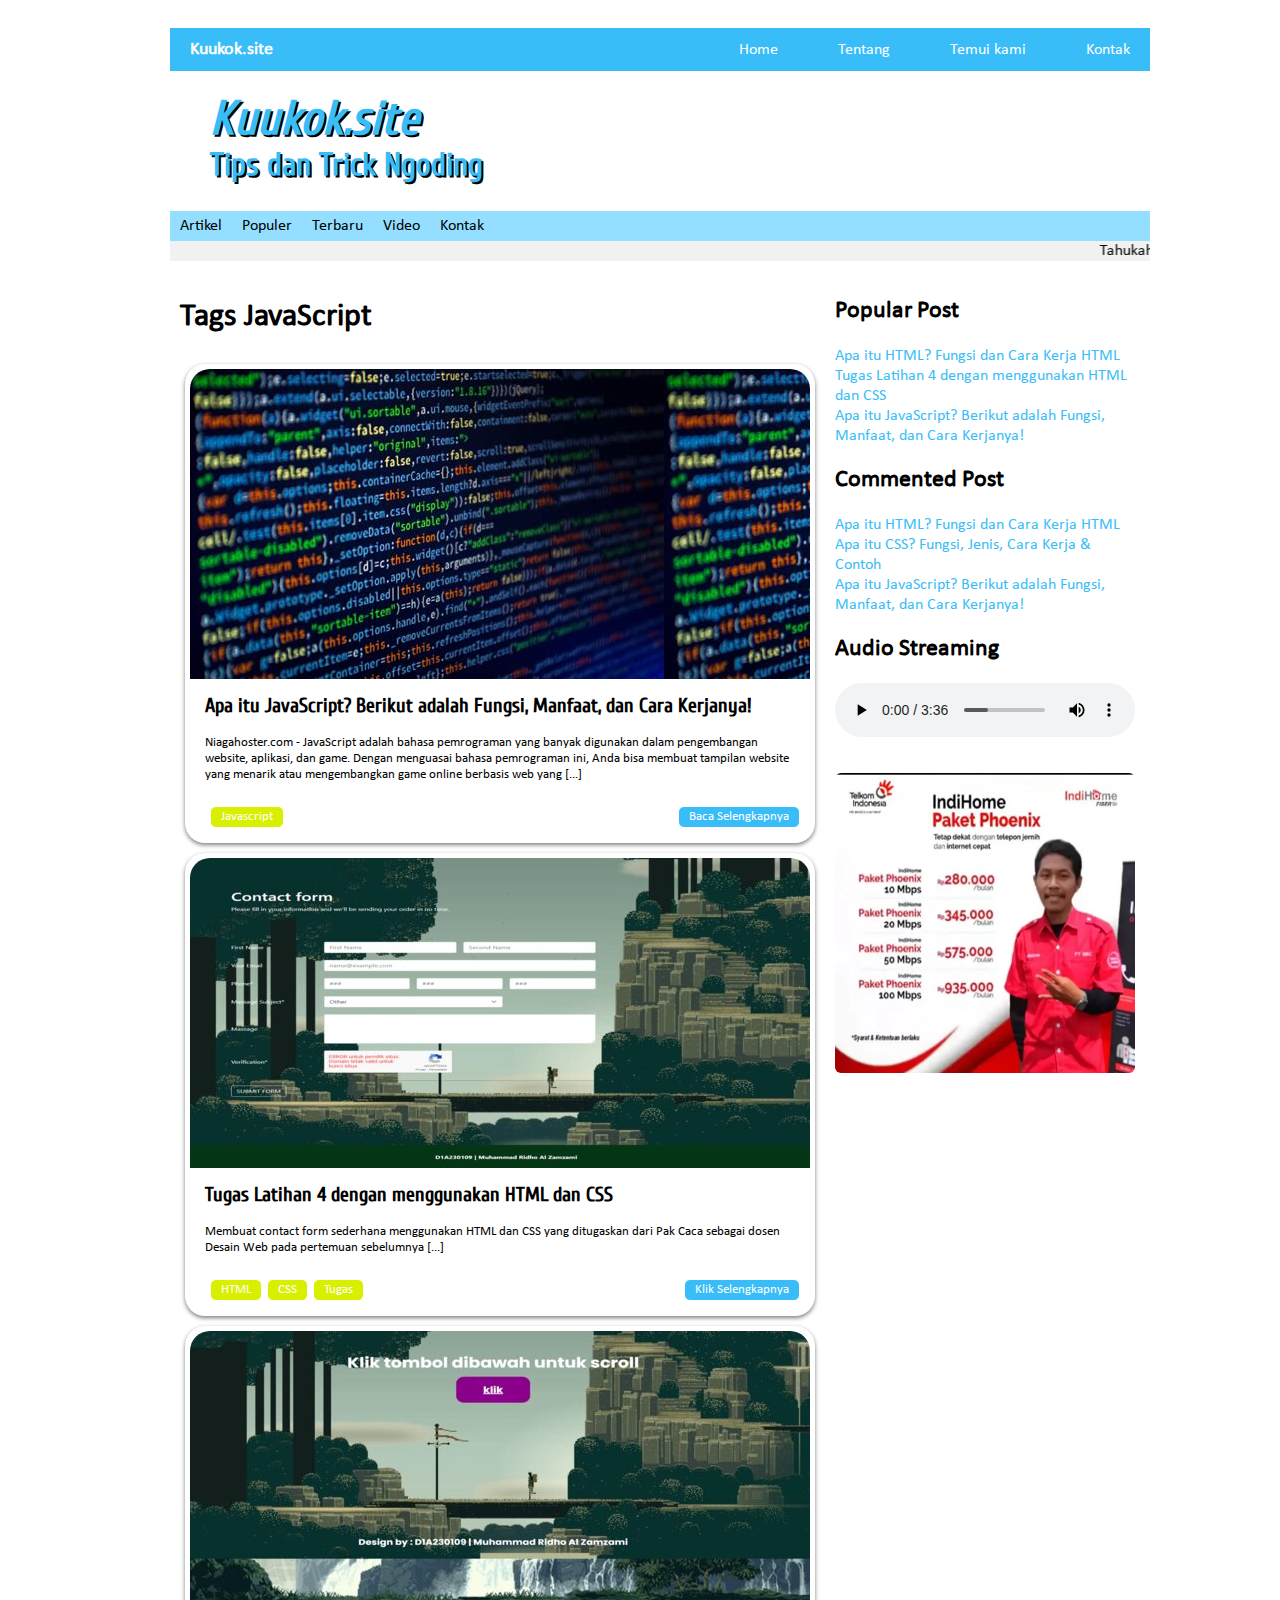
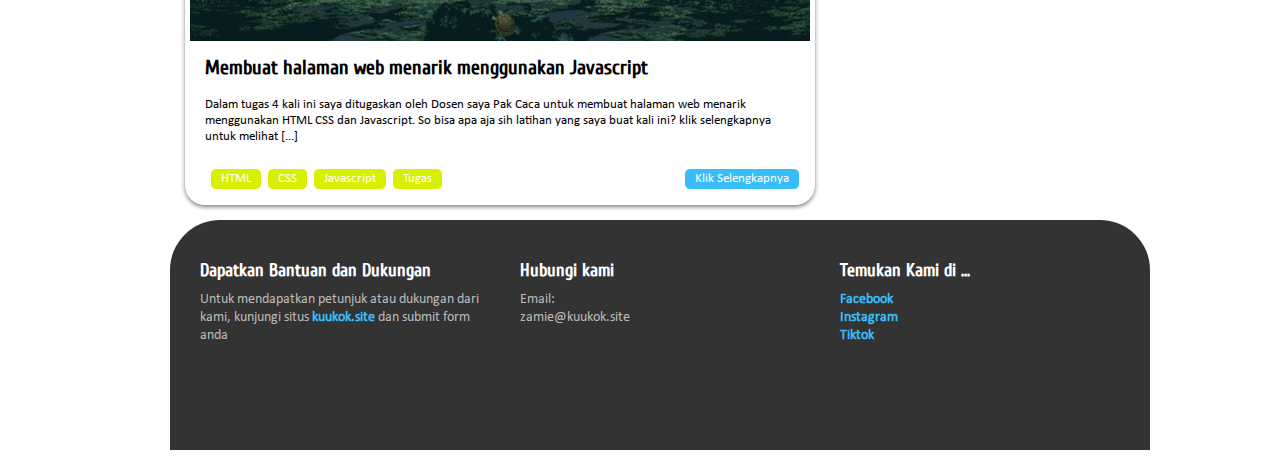
<file: artikel-js.html>
<!DOCTYPE html>
<html lang="en">
  <head>
    <meta charset="UTF-8" />
    <meta name="viewport" content="width=device-width, initial-scale=1.0" />

    <!-- CSS -->
    <link rel="stylesheet" href="style.css" />
    <title>D1A230109 | Muhammad Ridho Al Zamzami</title>
  </head>
  <body>
    <div id="wrapper">
      <div id="container">
        <!-- Navbar 1 -->
        <div class="navbar">
          <div class="logo">
            <a href="index.html">Kuukok.site</a>
          </div>
          <ul class="nav">
            <li><a href="#wrapper">Home</a></li>
            <li><a href="#about">Tentang</a></li>
            <li><a href="#kontak">Temui kami</a></li>
            <li><a href="#kontak">Kontak</a></li>
          </ul>
        </div>
        <!-- Navbar 1 end -->

        <!-- header -->
        <header>
          Kuukok.site <br />
          <span>Tips dan Trick Ngoding</span>
        </header>
        <!-- header end -->

        <!-- Navbar 2 -->
        <nav>
          <ul>
            <li>
              <a href="#">Artikel</a>
              <ul class="submenu">
                <li><a href="artikel-html.html">Html</a></li>
                <li><a href="artikel-css.html">CSS</a></li>
                <li><a href="artikel-js.html">Javascript</a></li>
                <li><a href="artikel-tugas.html">Tugas</a></li>
              </ul>
            </li>
            <li><a href="popular.html">Populer</a></li>
            <li><a href="index.html">Terbaru</a></li>
            <li><a href="video.html">Video</a></li>
            <li><a href="#kontak">Kontak</a></li>
          </ul>
        </nav>
        <!-- Navbar 2 end -->

        <!-- Running text -->
        <marquee behavior="scroll" direction="left">
          Tahukah kamu, hanya dengan Rp250.000,00 kamu bisa membuat undangan
          digital yang bisa kamu custom sesuai kemauan kamu. Kamu bisa
          mengunjungi website Kuukok.site untuk melihat lihat apa saja yang
          disediakan di website tersebut | Lebih baik mana Tailwind atau
          Bootstraps untuk membuat tampilan website yang elegant dan flexsible?
          | Konon katanya jika programmer tidak bisa men center kan DIV |
        </marquee>
        <!-- Running text end -->
        <div id="content">
          <div class="title">
            <h1>Tags JavaScript</h1>
          </div>
          <div id="single">
            <div id="featured-image" style="background: url(image/3.jpg)">
              &nbsp;
            </div>
            <a href=""
              ><h2>
                Apa itu JavaScript? Berikut adalah Fungsi, Manfaat, dan Cara
                Kerjanya!
              </h2></a
            >
            <p>
              Niagahoster.com - JavaScript adalah bahasa pemrograman yang banyak
              digunakan dalam pengembangan website, aplikasi, dan game. Dengan
              menguasai bahasa pemrograman ini, Anda bisa membuat tampilan
              website yang menarik atau mengembangkan game online berbasis web
              yang [...]
            </p>
            <div id="tag">
              <a href="artikel-js.html">Javascript</a>
            </div>
            <div id="more">
              <a href="https://niagahoster.co.id/blog/javascript-adalah/"
                >Baca Selengkapnya</a
              >
            </div>
          </div>
          <div id="single">
            <div id="featured-image" style="background: url(image/tugas3.jpg)">
              &nbsp;
            </div>
            <a href=""
              ><h2>Tugas Latihan 4 dengan menggunakan HTML dan CSS</h2></a
            >
            <p>
              Membuat contact form sederhana menggunakan HTML dan CSS yang
              ditugaskan dari Pak Caca sebagai dosen Desain Web pada pertemuan
              sebelumnya [...]
            </p>
            <div id="tag">
              <a href="artikel-html.html">HTML</a>
              <a href="artikel-css.html">CSS</a>
              <a href="artikel-tugas.html">Tugas</a>
            </div>
            <div id="more">
              <a href="tugas/D1A230109_Zamie_Latihan 3.html"
                >Klik Selengkapnya</a
              >
            </div>
          </div>
          <div id="single">
            <div id="featured-image" style="background: url(image/tugas4.jpg)">
              &nbsp;
            </div>
            <a href=""
              ><h2>Membuat halaman web menarik menggunakan Javascript</h2></a
            >
            <p>
              Dalam tugas 4 kali ini saya ditugaskan oleh Dosen saya Pak Caca
              untuk membuat halaman web menarik menggunakan HTML CSS dan
              Javascript. So bisa apa aja sih latihan yang saya buat kali ini?
              klik selengkapnya untuk melihat [...]
            </p>
            <div id="tag">
              <a href="artikel-html.html">HTML</a>
              <a href="artikel-css.html">CSS</a>
              <a href="artikel-js.html">Javascript</a>
              <a href="artikel-tugas.html">Tugas</a>
            </div>
            <div id="more">
              <a href="tugas/D1A230109_Zamie_Latihan 4.html"
                >Klik Selengkapnya
              </a>
            </div>
          </div>
        </div>
        <div id="sidebar">
          <li class="widget">
            <h2>Popular Post</h2>
            <ul>
              <li>
                <a href="article-1.html"
                  >Apa itu HTML? Fungsi dan Cara Kerja HTML</a
                >
              </li>
              <li>
                <a href="tugas/D1A230109_Zamie_Latihan 4.html"
                  >Tugas Latihan 4 dengan menggunakan HTML dan CSS</a
                >
              </li>
              <li>
                <a href="https://niagahoster.co.id/blog/javascript-adalah"
                  >Apa itu JavaScript? Berikut adalah Fungsi, Manfaat, dan Cara
                  Kerjanya!</a
                >
              </li>
            </ul>
          </li>
          <li class="widget">
            <h2>Commented Post</h2>
            <ul>
              <li>
                <a href="article-1.html"
                  >Apa itu HTML? Fungsi dan Cara Kerja HTML</a
                >
              </li>
              <li>
                <a href="https://www.jagoanhosting.com/blog/css-adalah/"
                  >Apa itu CSS? Fungsi, Jenis, Cara Kerja & Contoh</a
                >
              </li>
              <li>
                <a href="https://niagahoster.co.id/blog/javascript-adalah/"
                  >Apa itu JavaScript? Berikut adalah Fungsi, Manfaat, dan Cara
                  Kerjanya!</a
                >
              </li>
            </ul>
          </li>
          <li class="widget">
            <h2>Audio Streaming</h2>
            <audio id="audio" src="audio/bgm.mp3" controls></audio>
          </li>
          <div class="image-container">
            <div class="image-slider">
              <img src="image/iklan/iklan1.jpg" alt="Gambar 1" />
              <img src="image/iklan/iklan2.jpg" alt="Gambar 2" />
              <img src="image/iklan/iklan3.jpg" alt="Gambar 3" />
            </div>
          </div>
        </div>
        <footer id="kontak">
          <div id="column">
            <h2>Dapatkan Bantuan dan Dukungan</h2>
            Untuk mendapatkan petunjuk atau dukungan dari kami, kunjungi situs
            <a href="http://kuukok.site" target="_blank">kuukok.site</a>
            dan submit form anda
          </div>
          <div id="column">
            <h2>Hubungi kami</h2>
            Email:<br />zamie@kuukok.site <br />
          </div>
          <div id="column">
            <h2>Temukan Kami di ...</h2>
            <a href="#">Facebook</a><br />
            <a href="#">Instagram</a><br />
            <a href="#">Tiktok</a>
          </div>
        </footer>
      </div>
    </div>
    <script src="script.js"></script>
  </body>
</html>
</file>
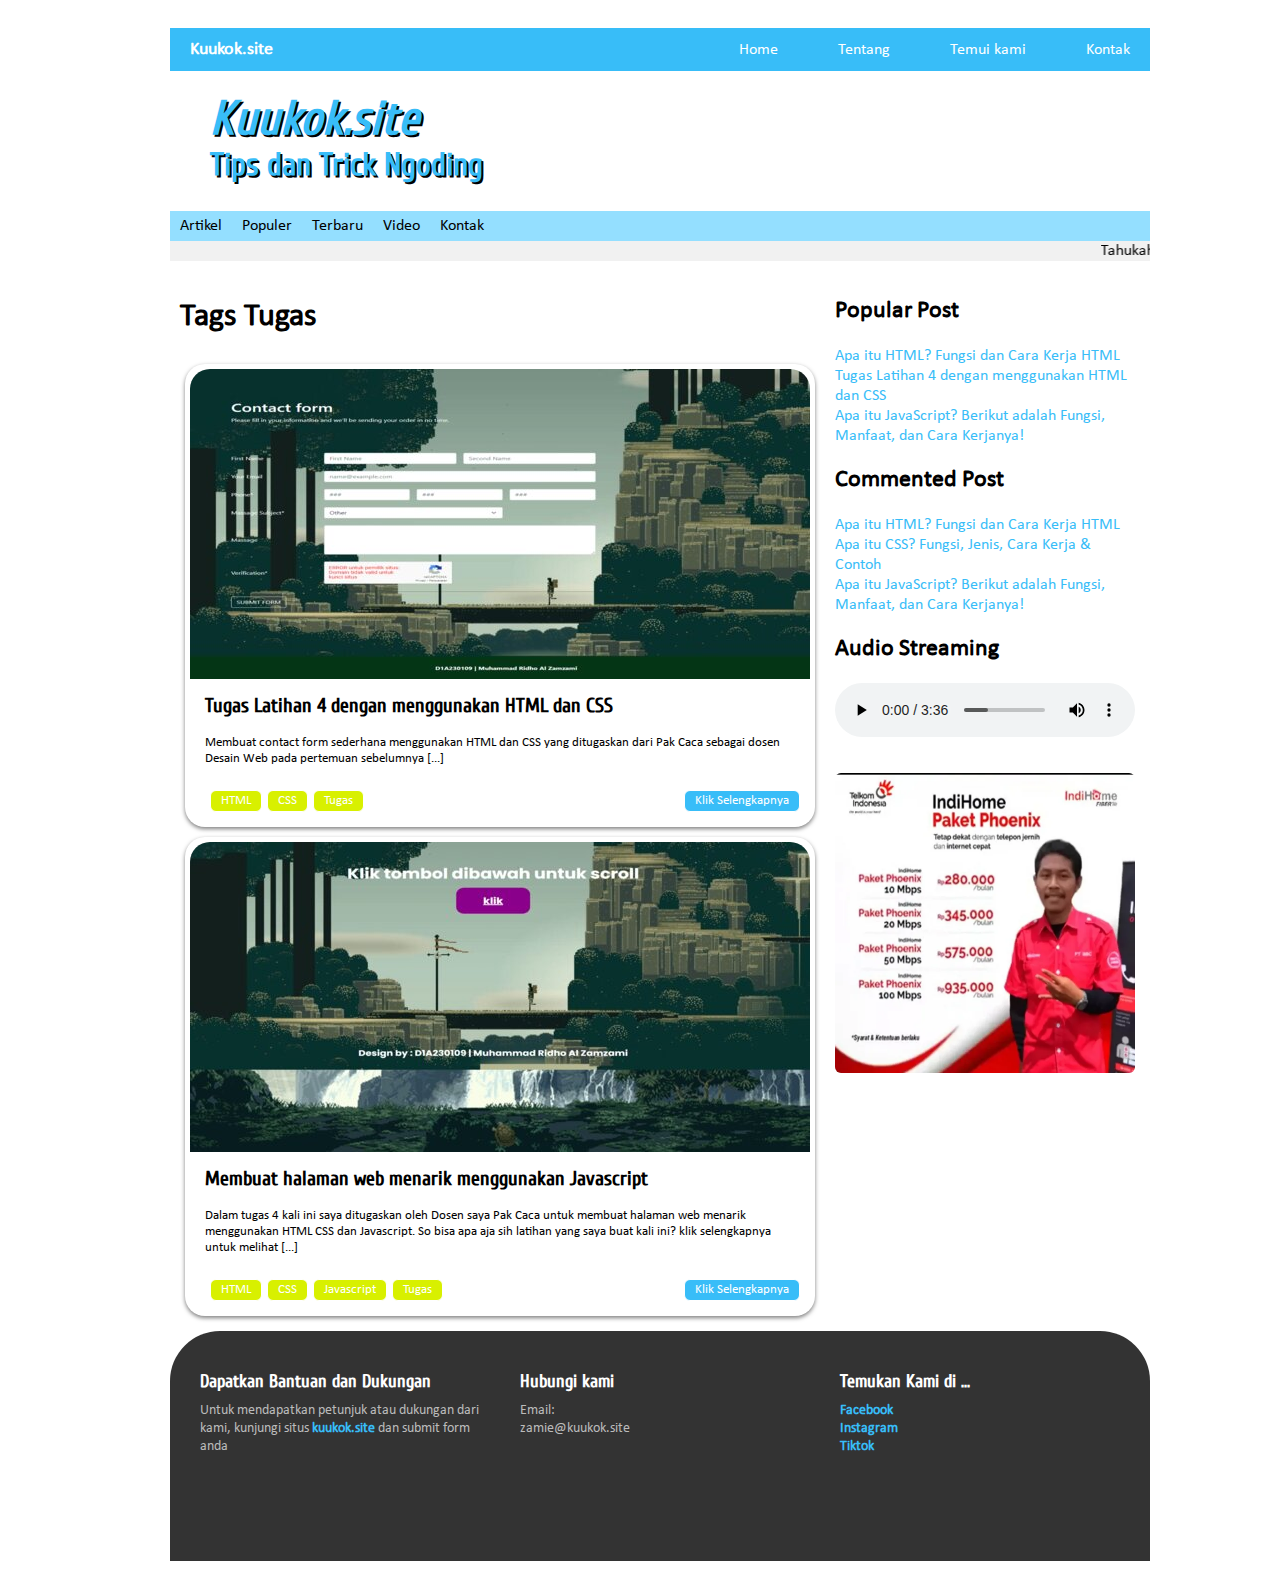
<file: artikel-tugas.html>
<!DOCTYPE html>
<html lang="en">
  <head>
    <meta charset="UTF-8" />
    <meta name="viewport" content="width=device-width, initial-scale=1.0" />

    <!-- CSS -->
    <link rel="stylesheet" href="style.css" />
    <title>D1A230109 | Muhammad Ridho Al Zamzami</title>
  </head>
  <body>
    <div id="wrapper">
      <div id="container">
        <!-- Navbar 1 -->
        <div class="navbar">
          <div class="logo">
            <a href="index.html">Kuukok.site</a>
          </div>
          <ul class="nav">
            <li><a href="#wrapper">Home</a></li>
            <li><a href="#about">Tentang</a></li>
            <li><a href="#kontak">Temui kami</a></li>
            <li><a href="#kontak">Kontak</a></li>
          </ul>
        </div>
        <!-- Navbar 1 end -->

        <!-- header -->
        <header>
          Kuukok.site <br />
          <span>Tips dan Trick Ngoding</span>
        </header>
        <!-- header end -->

        <!-- Navbar 2 -->
        <nav>
          <ul>
            <li>
              <a href="#">Artikel</a>
              <ul class="submenu">
                <li><a href="artikel-html.html">Html</a></li>
                <li><a href="artikel-css.html">CSS</a></li>
                <li><a href="artikel-js.html">Javascript</a></li>
                <li><a href="artikel-tugas.html">Tugas</a></li>
              </ul>
            </li>
            <li><a href="popular.html">Populer</a></li>
            <li><a href="index.html">Terbaru</a></li>
            <li><a href="video.html">Video</a></li>
            <li><a href="#kontak">Kontak</a></li>
          </ul>
        </nav>
        <!-- Navbar 2 end -->

        <!-- Running text -->
        <marquee behavior="scroll" direction="left">
          Tahukah kamu, hanya dengan Rp250.000,00 kamu bisa membuat undangan
          digital yang bisa kamu custom sesuai kemauan kamu. Kamu bisa
          mengunjungi website Kuukok.site untuk melihat lihat apa saja yang
          disediakan di website tersebut | Lebih baik mana Tailwind atau
          Bootstraps untuk membuat tampilan website yang elegant dan flexsible?
          | Konon katanya jika programmer tidak bisa men center kan DIV |
        </marquee>
        <!-- Running text end -->
        <div id="content">
          <div class="title">
            <h1>Tags Tugas</h1>
          </div>
          <div id="single">
            <div id="featured-image" style="background: url(image/tugas3.jpg)">
              &nbsp;
            </div>
            <a href=""
              ><h2>Tugas Latihan 4 dengan menggunakan HTML dan CSS</h2></a
            >
            <p>
              Membuat contact form sederhana menggunakan HTML dan CSS yang
              ditugaskan dari Pak Caca sebagai dosen Desain Web pada pertemuan
              sebelumnya [...]
            </p>
            <div id="tag">
              <a href="artikel-html.html">HTML</a>
              <a href="artikel-css.html">CSS</a>
              <a href="artikel-tugas.html">Tugas</a>
            </div>
            <div id="more">
              <a href="tugas/D1A230109_Zamie_Latihan 3.html"
                >Klik Selengkapnya</a
              >
            </div>
          </div>
          <div id="single">
            <div id="featured-image" style="background: url(image/tugas4.jpg)">
              &nbsp;
            </div>
            <a href=""
              ><h2>Membuat halaman web menarik menggunakan Javascript</h2></a
            >
            <p>
              Dalam tugas 4 kali ini saya ditugaskan oleh Dosen saya Pak Caca
              untuk membuat halaman web menarik menggunakan HTML CSS dan
              Javascript. So bisa apa aja sih latihan yang saya buat kali ini?
              klik selengkapnya untuk melihat [...]
            </p>
            <div id="tag">
              <a href="artikel-html.html">HTML</a>
              <a href="artikel-css.html">CSS</a>
              <a href="artikel-js.html">Javascript</a>
              <a href="artikel-tugas.html">Tugas</a>
            </div>
            <div id="more">
              <a href="tugas/D1A230109_Zamie_Latihan 4.html"
                >Klik Selengkapnya
              </a>
            </div>
          </div>
        </div>
        <div id="sidebar">
          <li class="widget">
            <h2>Popular Post</h2>
            <ul>
              <li>
                <a href="article-1.html"
                  >Apa itu HTML? Fungsi dan Cara Kerja HTML</a
                >
              </li>
              <li>
                <a href="tugas/D1A230109_Zamie_Latihan 4.html"
                  >Tugas Latihan 4 dengan menggunakan HTML dan CSS</a
                >
              </li>
              <li>
                <a href="https://niagahoster.co.id/blog/javascript-adalah"
                  >Apa itu JavaScript? Berikut adalah Fungsi, Manfaat, dan Cara
                  Kerjanya!</a
                >
              </li>
            </ul>
          </li>
          <li class="widget">
            <h2>Commented Post</h2>
            <ul>
              <li>
                <a href="article-1.html"
                  >Apa itu HTML? Fungsi dan Cara Kerja HTML</a
                >
              </li>
              <li>
                <a href="https://www.jagoanhosting.com/blog/css-adalah/"
                  >Apa itu CSS? Fungsi, Jenis, Cara Kerja & Contoh</a
                >
              </li>
              <li>
                <a href="https://niagahoster.co.id/blog/javascript-adalah/"
                  >Apa itu JavaScript? Berikut adalah Fungsi, Manfaat, dan Cara
                  Kerjanya!</a
                >
              </li>
            </ul>
          </li>
          <li class="widget">
            <h2>Audio Streaming</h2>
            <audio id="audio" src="audio/bgm.mp3" controls></audio>
          </li>
          <div class="image-container">
            <div class="image-slider">
              <img src="image/iklan/iklan1.jpg" alt="Gambar 1" />
              <img src="image/iklan/iklan2.jpg" alt="Gambar 2" />
              <img src="image/iklan/iklan3.jpg" alt="Gambar 3" />
            </div>
          </div>
        </div>
        <footer id="kontak">
          <div id="column">
            <h2>Dapatkan Bantuan dan Dukungan</h2>
            Untuk mendapatkan petunjuk atau dukungan dari kami, kunjungi situs
            <a href="http://kuukok.site" target="_blank">kuukok.site</a>
            dan submit form anda
          </div>
          <div id="column">
            <h2>Hubungi kami</h2>
            Email:<br />zamie@kuukok.site <br />
          </div>
          <div id="column">
            <h2>Temukan Kami di ...</h2>
            <a href="#">Facebook</a><br />
            <a href="#">Instagram</a><br />
            <a href="#">Tiktok</a>
          </div>
        </footer>
      </div>
    </div>
    <script src="script.js"></script>
  </body>
</html>
</file>
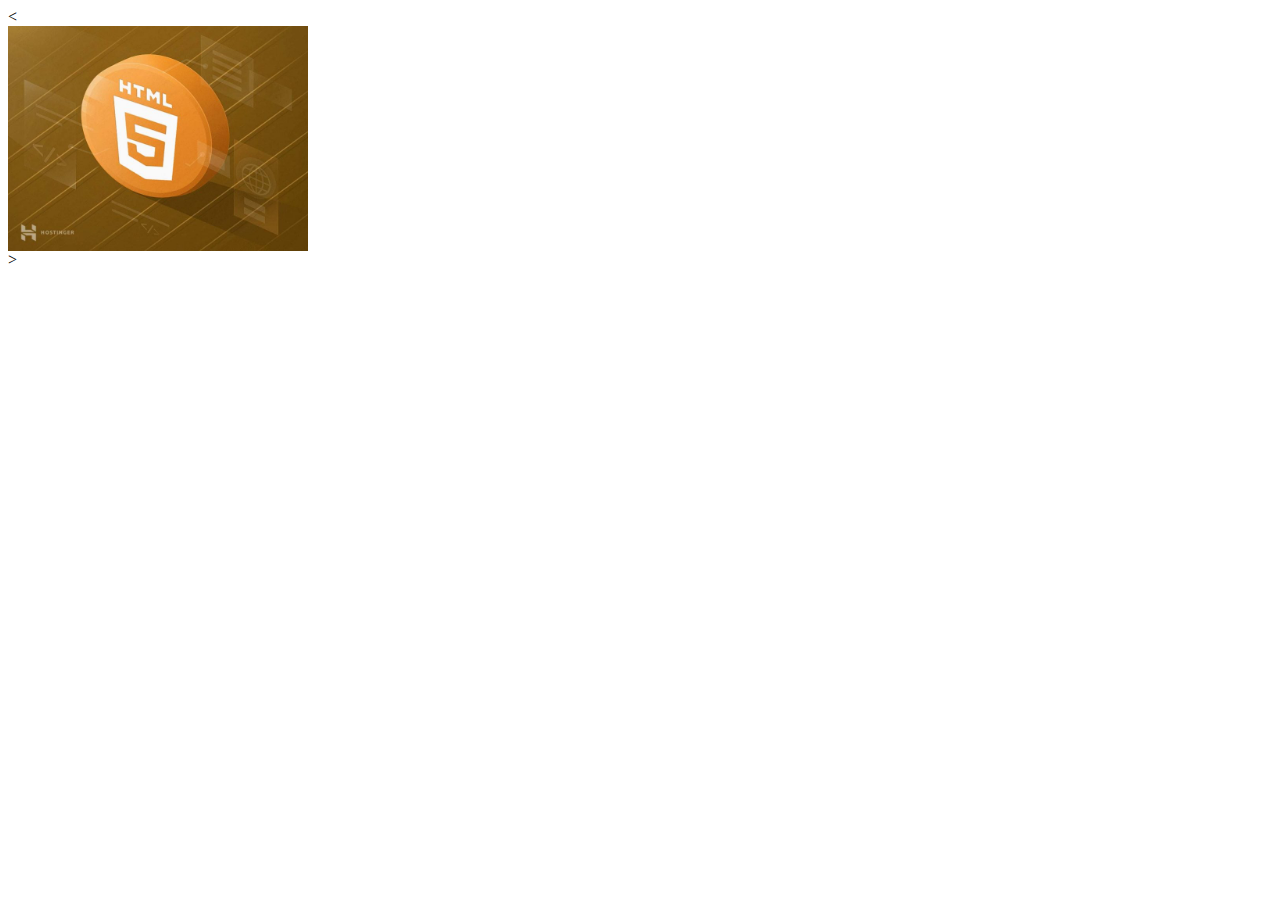
<file: bla.html>
<!DOCTYPE html>
<html lang="en">
  <head>
    <meta charset="UTF-8" />
    <meta name="viewport" content="width=device-width, initial-scale=1.0" />
    <title>Document</title>

    <style>
      .image-container {
        width: 300px; /* Lebar container gambar */
        overflow: hidden; /* Gambar di luar container akan tersembunyi */
      }

      .image-slider {
        display: flex; /* Mengatur gambar dalam baris horizontal */
        transition: transform 0.5s ease-in-out; /* Animasi perpindahan gambar */
      }

      .image-slider img {
        width: 300px; /* Lebar gambar */
        height: auto; /* Tinggi gambar menyesuaikan lebar */
      }
    </style>
  </head>
  <body>
    <div class="image-container">
      <div class="image-slider">
        <img src="image/1.jpg" alt="Gambar 1" />
        <img src="image/2.jpg" alt="Gambar 2" />
        <img src="image/3.jpg" alt="Gambar 3" />
      </div>
    </div>

    <script>
      const imageSlider = document.querySelector(".image-slider");
      const images = document.querySelectorAll(".image-slider img");
      let currentIndex = 0;

      function slideLeft() {
        currentIndex = (currentIndex - 1 + images.length) % images.length;
        updateSlider();
      }

      function slideRight() {
        currentIndex = (currentIndex + 1) % images.length;
        updateSlider();
      }

      function updateSlider() {
        const translateX = -currentIndex * 300; // Menggeser berdasarkan lebar gambar
        imageSlider.style.transform = `translateX(${translateX}px)`;
      }

      // Membuat tautan untuk menggeser gambar
      const leftArrow = document.createElement("a");
      leftArrow.textContent = "<";
      leftArrow.addEventListener("click", slideLeft);

      const rightArrow = document.createElement("a");
      rightArrow.textContent = ">";
      rightArrow.addEventListener("click", slideRight);

      imageSlider.insertAdjacentElement("beforebegin", leftArrow);
      imageSlider.insertAdjacentElement("afterend", rightArrow);

      // Set interval untuk otomatis bergeser ke kiri
      setInterval(slideLeft, 3000);
    </script>
  </body>
</html>
</file>
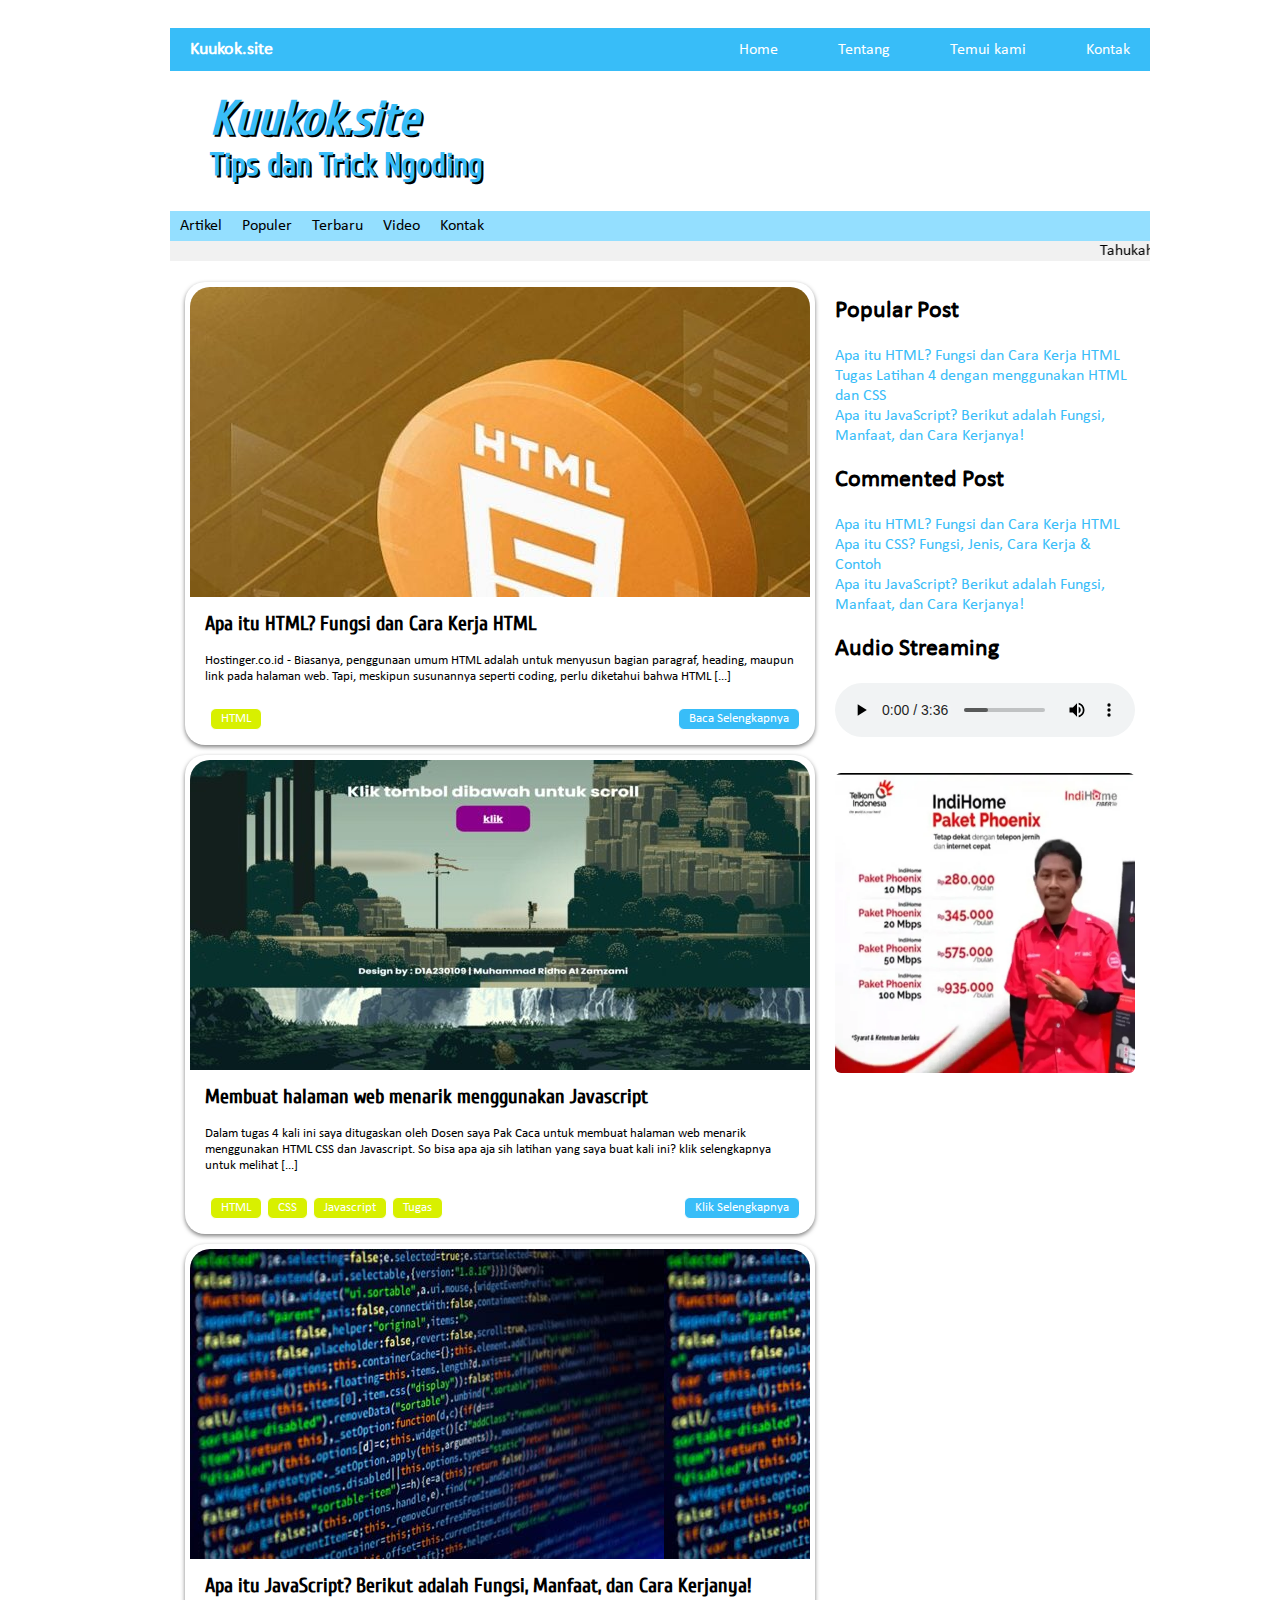
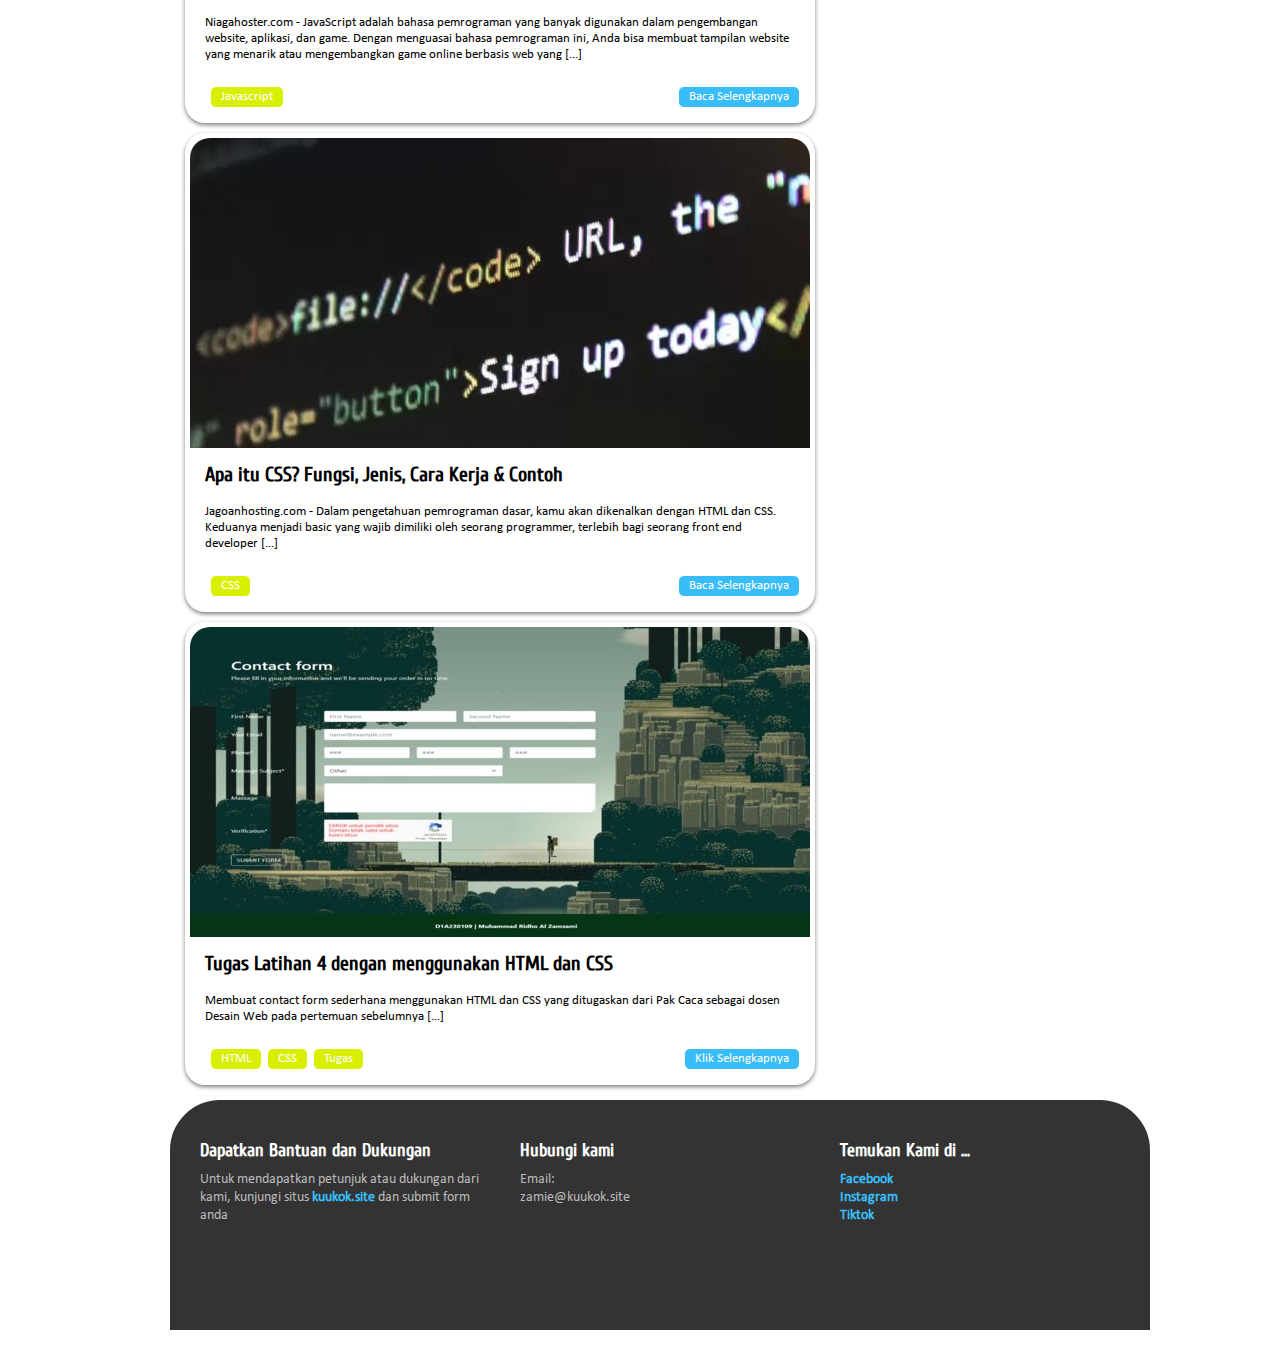
<file: popular.html>
<!DOCTYPE html>
<html lang="en" style="scroll-behavior: smooth">
  <head>
    <meta charset="UTF-8" />
    <meta name="viewport" content="width=device-width, initial-scale=1.0" />

    <!-- CSS -->
    <link rel="stylesheet" href="style.css" />
    <title>D1A230109 | Muhammad Ridho Al Zamzami</title>
  </head>
  <body>
    <div id="wrapper">
      <div id="container">
        <!-- Navbar 1 -->
        <div class="navbar">
          <div class="logo">
            <a href="#wrapper">Kuukok.site</a>
          </div>
          <ul class="nav">
            <li><a href="#wrapper">Home</a></li>
            <li><a href="#about">Tentang</a></li>
            <li><a href="#kontak">Temui kami</a></li>
            <li><a href="#kontak">Kontak</a></li>
          </ul>
        </div>
        <!-- Navbar 1 end -->

        <!-- header -->
        <header>
          Kuukok.site <br />
          <span>Tips dan Trick Ngoding</span>
        </header>
        <!-- header end -->

        <!-- Navbar 2 -->
        <nav>
          <ul>
            <li>
              <a href="#">Artikel</a>
              <ul class="submenu">
                <li><a href="artikel-html.html">Html</a></li>
                <li><a href="artikel-css.html">CSS</a></li>
                <li><a href="artikel-js.html">Javascript</a></li>
                <li><a href="artikel-tugas.html">Tugas</a></li>
              </ul>
            </li>
            <li><a href="#">Populer</a></li>
            <li><a href="index.html">Terbaru</a></li>
            <li><a href="video.html">Video</a></li>
            <li><a href="#kontak">Kontak</a></li>
          </ul>
        </nav>
        <!-- Navbar 2 end -->

        <!-- Running text -->
        <marquee behavior="scroll" direction="left">
          Tahukah kamu, hanya dengan Rp250.000,00 kamu bisa membuat undangan
          digital yang bisa kamu custom sesuai kemauan kamu. Kamu bisa
          mengunjungi website Kuukok.site untuk melihat lihat apa saja yang
          disediakan di website tersebut | Lebih baik mana Tailwind atau
          Bootstraps untuk membuat tampilan website yang elegant dan flexsible?
          | Konon katanya jika programmer tidak bisa men center kan DIV |
        </marquee>
        <!-- Running text end -->
        <div id="content">
          <div id="single">
            <div id="featured-image" style="background: url(image/1.jpg)">
              &nbsp;
            </div>
            <a href=""><h2>Apa itu HTML? Fungsi dan Cara Kerja HTML</h2></a>
            <p>
              Hostinger.co.id - Biasanya, penggunaan umum HTML adalah untuk
              menyusun bagian paragraf, heading, maupun link pada halaman web.
              Tapi, meskipun susunannya seperti coding, perlu diketahui bahwa
              HTML [...]
            </p>
            <div id="tag">
              <a href="#">HTML</a>
            </div>
            <div id="more">
              <a href="article-1.html">Baca Selengkapnya</a>
            </div>
          </div>
          <div id="single">
            <div id="featured-image" style="background: url(image/tugas4.jpg)">
              &nbsp;
            </div>
            <a href=""
              ><h2>Membuat halaman web menarik menggunakan Javascript</h2></a
            >
            <p>
              Dalam tugas 4 kali ini saya ditugaskan oleh Dosen saya Pak Caca
              untuk membuat halaman web menarik menggunakan HTML CSS dan
              Javascript. So bisa apa aja sih latihan yang saya buat kali ini?
              klik selengkapnya untuk melihat [...]
            </p>
            <div id="tag">
              <a href="#">HTML</a>
              <a href="#">CSS</a>
              <a href="#">Javascript</a>
              <a href="#">Tugas</a>
            </div>
            <div id="more">
              <a href="tugas/D1A230109_Zamie_Latihan 4.html"
                >Klik Selengkapnya
              </a>
            </div>
          </div>
          <div id="single">
            <div id="featured-image" style="background: url(image/3.jpg)">
              &nbsp;
            </div>
            <a href=""
              ><h2>
                Apa itu JavaScript? Berikut adalah Fungsi, Manfaat, dan Cara
                Kerjanya!
              </h2></a
            >
            <p>
              Niagahoster.com - JavaScript adalah bahasa pemrograman yang banyak
              digunakan dalam pengembangan website, aplikasi, dan game. Dengan
              menguasai bahasa pemrograman ini, Anda bisa membuat tampilan
              website yang menarik atau mengembangkan game online berbasis web
              yang [...]
            </p>
            <div id="tag">
              <a href="#">Javascript</a>
            </div>
            <div id="more">
              <a href="https://niagahoster.co.id/blog/javascript-adalah/"
                >Baca Selengkapnya</a
              >
            </div>
          </div>
          <div id="single">
            <div id="featured-image" style="background: url(image/2.jpg)">
              &nbsp;
            </div>
            <a href="#"
              ><h2>Apa itu CSS? Fungsi, Jenis, Cara Kerja & Contoh</h2></a
            >
            <p>
              Jagoanhosting.com - Dalam pengetahuan pemrograman dasar, kamu akan
              dikenalkan dengan HTML dan CSS. Keduanya menjadi basic yang wajib
              dimiliki oleh seorang programmer, terlebih bagi seorang front end
              developer [...]
            </p>
            <div id="tag">
              <a href="#">CSS</a>
            </div>
            <div id="more">
              <a href="https://www.jagoanhosting.com/blog/css-adalah/"
                >Baca Selengkapnya</a
              >
            </div>
          </div>

          <div id="single">
            <div id="featured-image" style="background: url(image/tugas3.jpg)">
              &nbsp;
            </div>
            <a href=""
              ><h2>Tugas Latihan 4 dengan menggunakan HTML dan CSS</h2></a
            >
            <p>
              Membuat contact form sederhana menggunakan HTML dan CSS yang
              ditugaskan dari Pak Caca sebagai dosen Desain Web pada pertemuan
              sebelumnya [...]
            </p>
            <div id="tag">
              <a href="#">HTML</a>
              <a href="#">CSS</a>
              <a href="#">Tugas</a>
            </div>
            <div id="more">
              <a href="tugas/D1A230109_Zamie_Latihan 3.html"
                >Klik Selengkapnya</a
              >
            </div>
          </div>
        </div>
        <div id="sidebar">
          <li class="widget">
            <h2>Popular Post</h2>
            <ul>
              <li>
                <a href="article-1.html"
                  >Apa itu HTML? Fungsi dan Cara Kerja HTML</a
                >
              </li>
              <li>
                <a href="tugas/D1A230109_Zamie_Latihan 4.html"
                  >Tugas Latihan 4 dengan menggunakan HTML dan CSS</a
                >
              </li>
              <li>
                <a href="https://niagahoster.co.id/blog/javascript-adalah"
                  >Apa itu JavaScript? Berikut adalah Fungsi, Manfaat, dan Cara
                  Kerjanya!</a
                >
              </li>
            </ul>
          </li>
          <li class="widget">
            <h2>Commented Post</h2>
            <ul>
              <li>
                <a href="article-1.html"
                  >Apa itu HTML? Fungsi dan Cara Kerja HTML</a
                >
              </li>
              <li>
                <a href="https://www.jagoanhosting.com/blog/css-adalah/"
                  >Apa itu CSS? Fungsi, Jenis, Cara Kerja & Contoh</a
                >
              </li>
              <li>
                <a href="https://niagahoster.co.id/blog/javascript-adalah/"
                  >Apa itu JavaScript? Berikut adalah Fungsi, Manfaat, dan Cara
                  Kerjanya!</a
                >
              </li>
            </ul>
          </li>
          <li class="widget">
            <h2>Audio Streaming</h2>
            <audio id="audio" src="audio/bgm.mp3" controls></audio>
          </li>
          <div class="image-container">
            <div class="image-slider">
              <img src="image/iklan/iklan1.jpg" alt="Gambar 1" />
              <img src="image/iklan/iklan2.jpg" alt="Gambar 2" />
              <img src="image/iklan/iklan3.jpg" alt="Gambar 3" />
            </div>
          </div>
        </div>
        <footer id="kontak">
          <div id="column">
            <h2>Dapatkan Bantuan dan Dukungan</h2>
            Untuk mendapatkan petunjuk atau dukungan dari kami, kunjungi situs
            <a href="http://kuukok.site" target="_blank">kuukok.site</a>
            dan submit form anda
          </div>
          <div id="column">
            <h2>Hubungi kami</h2>
            Email:<br />zamie@kuukok.site <br />
          </div>
          <div id="column">
            <h2>Temukan Kami di ...</h2>
            <a href="#">Facebook</a><br />
            <a href="#">Instagram</a><br />
            <a href="#">Tiktok</a>
          </div>
        </footer>
      </div>
    </div>
    <script src="script.js"></script>
  </body>
</html>
</file>
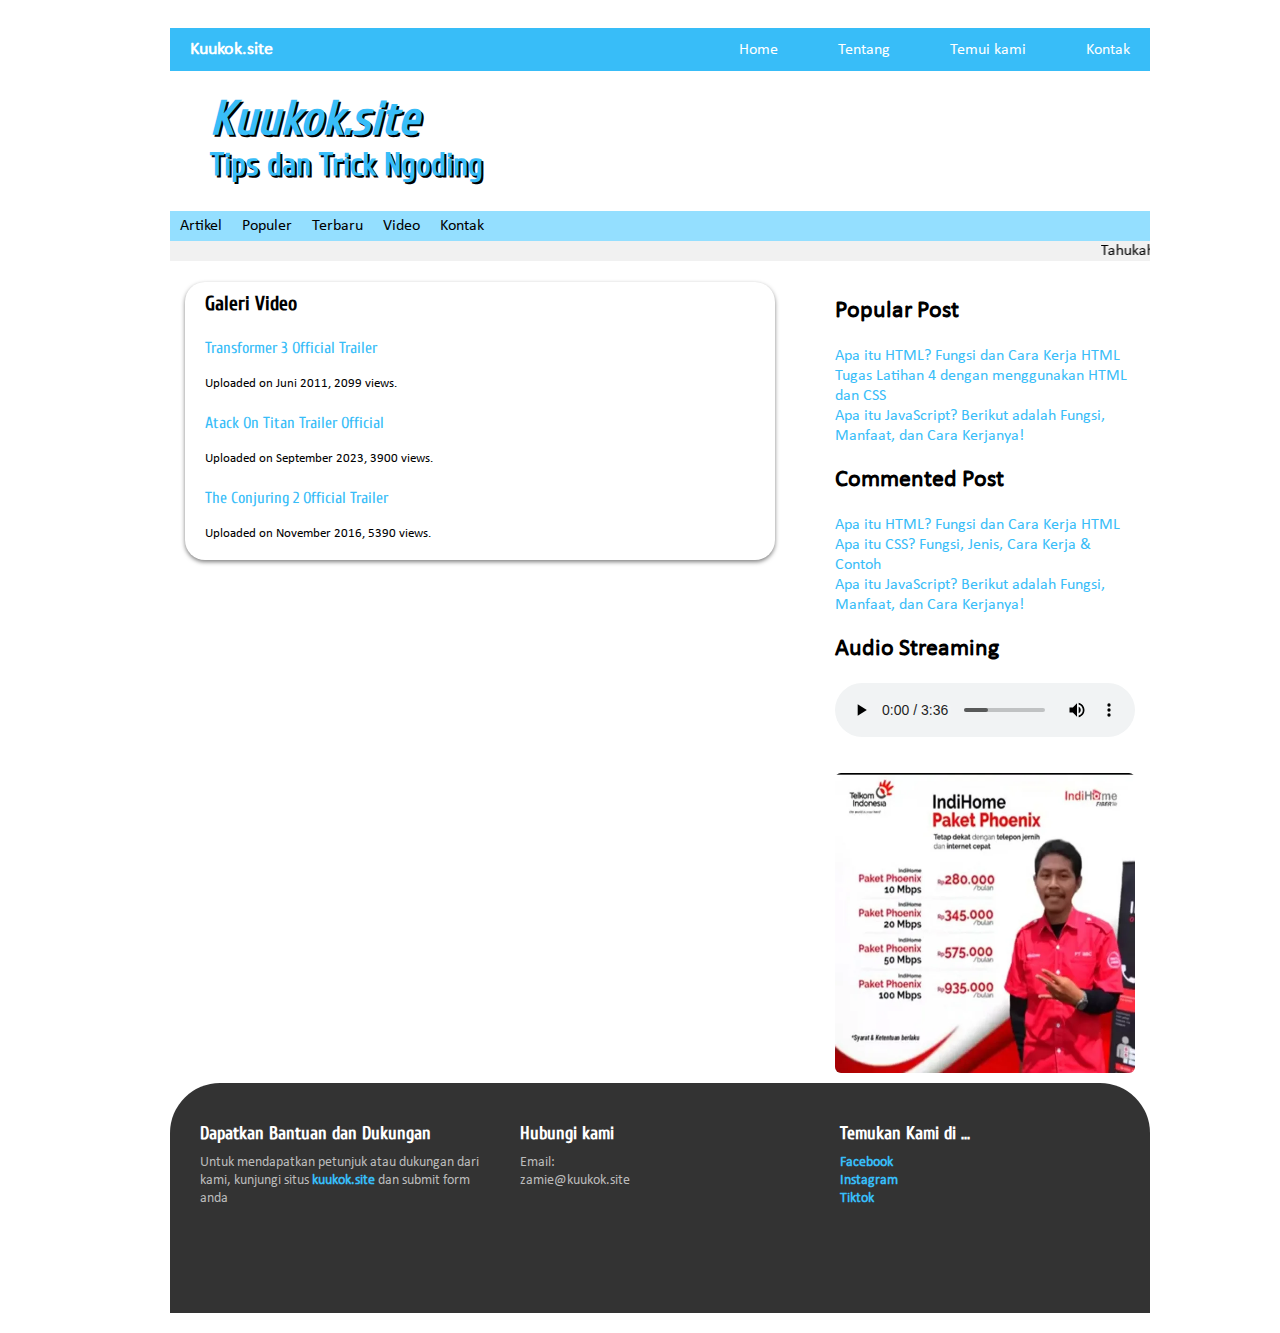
<file: video.html>
<!DOCTYPE html>
<html lang="en">
  <head>
    <meta charset="UTF-8" />
    <meta name="viewport" content="width=device-width, initial-scale=1.0" />

    <!-- CSS -->
    <link rel="stylesheet" href="style.css" />
    <title>D1A230109 | Muhammad Ridho Al Zamzami</title>
  </head>
  <body>
    <div id="wrapper">
      <div id="container">
        <!-- Navbar 1 -->
        <div class="navbar">
          <div class="logo">
            <a href="index.html">Kuukok.site</a>
          </div>
          <ul class="nav">
            <li><a href="#wrapper">Home</a></li>
            <li><a href="#about">Tentang</a></li>
            <li><a href="#kontak">Temui kami</a></li>
            <li><a href="#kontak">Kontak</a></li>
          </ul>
        </div>
        <!-- Navbar 1 end -->

        <!-- header -->
        <header>
          Kuukok.site <br />
          <span>Tips dan Trick Ngoding</span>
        </header>
        <!-- header end -->

        <!-- Navbar 2 -->
        <nav>
          <ul>
            <li>
              <a href="#">Artikel</a>
              <ul class="submenu">
                <li><a href="artikel-html.html">Html</a></li>
                <li><a href="artikel-css.html">CSS</a></li>
                <li><a href="artikel-js.html">Javascript</a></li>
                <li><a href="artikel-tugas.html">Tugas</a></li>
              </ul>
            </li>
            <li><a href="popular.html">Populer</a></li>
            <li><a href="index.html">Terbaru</a></li>
            <li><a href="video.html">Video</a></li>
            <li><a href="#kontak">Kontak</a></li>
          </ul>
        </nav>
        <!-- Navbar 2 end -->

        <!-- Running text -->
        <marquee behavior="scroll" direction="left">
          Tahukah kamu, hanya dengan Rp250.000,00 kamu bisa membuat undangan
          digital yang bisa kamu custom sesuai kemauan kamu. Kamu bisa
          mengunjungi website Kuukok.site untuk melihat lihat apa saja yang
          disediakan di website tersebut | Lebih baik mana Tailwind atau
          Bootstraps untuk membuat tampilan website yang elegant dan flexsible?
          | Konon katanya jika programmer tidak bisa men center kan DIV |
        </marquee>
        <!-- Running text end -->
        <div id="content">
          <div id="single" style="width: 580px">
            <h2>Galeri Video</h2>

            <h2 class="video-title">
              <a href="video-1.html">Transformer 3 Official Trailer</a>
            </h2>
            <p>Uploaded on Juni 2011, 2099 views.</p>
            <h2 class="video-title">
              <a href="video-2.html">Atack On Titan Trailer Official</a>
            </h2>
            <p>Uploaded on September 2023, 3900 views.</p>
            <h2 class="video-title">
              <a href="video-3.html">The Conjuring 2 Official Trailer</a>
            </h2>
            <p>Uploaded on November 2016, 5390 views.</p>
          </div>
        </div>
        <div id="sidebar">
          <li class="widget">
            <h2>Popular Post</h2>
            <ul>
              <li>
                <a href="article-1.html"
                  >Apa itu HTML? Fungsi dan Cara Kerja HTML</a
                >
              </li>
              <li>
                <a href="tugas/D1A230109_Zamie_Latihan 4.html"
                  >Tugas Latihan 4 dengan menggunakan HTML dan CSS</a
                >
              </li>
              <li>
                <a href="https://niagahoster.co.id/blog/javascript-adalah"
                  >Apa itu JavaScript? Berikut adalah Fungsi, Manfaat, dan Cara
                  Kerjanya!</a
                >
              </li>
            </ul>
          </li>
          <li class="widget">
            <h2>Commented Post</h2>
            <ul>
              <li>
                <a href="article-1.html"
                  >Apa itu HTML? Fungsi dan Cara Kerja HTML</a
                >
              </li>
              <li>
                <a href="https://www.jagoanhosting.com/blog/css-adalah/"
                  >Apa itu CSS? Fungsi, Jenis, Cara Kerja & Contoh</a
                >
              </li>
              <li>
                <a href="https://niagahoster.co.id/blog/javascript-adalah/"
                  >Apa itu JavaScript? Berikut adalah Fungsi, Manfaat, dan Cara
                  Kerjanya!</a
                >
              </li>
            </ul>
          </li>
          <li class="widget">
            <h2>Audio Streaming</h2>
            <audio id="audio" src="audio/bgm.mp3" controls></audio>
          </li>
          <div class="image-container">
            <div class="image-slider">
              <img src="image/iklan/iklan1.jpg" alt="Gambar 1" />
              <img src="image/iklan/iklan2.jpg" alt="Gambar 2" />
              <img src="image/iklan/iklan3.jpg" alt="Gambar 3" />
            </div>
          </div>
        </div>
        <footer id="kontak">
          <div id="column">
            <h2>Dapatkan Bantuan dan Dukungan</h2>
            Untuk mendapatkan petunjuk atau dukungan dari kami, kunjungi situs
            <a href="http://kuukok.site" target="_blank">kuukok.site</a>
            dan submit form anda
          </div>
          <div id="column">
            <h2>Hubungi kami</h2>
            Email:<br />zamie@kuukok.site <br />
          </div>
          <div id="column">
            <h2>Temukan Kami di ...</h2>
            <a href="#">Facebook</a><br />
            <a href="#">Instagram</a><br />
            <a href="#">Tiktok</a>
          </div>
        </footer>
      </div>
    </div>
    <script src="script.js"></script>
  </body>
</html>
</file>
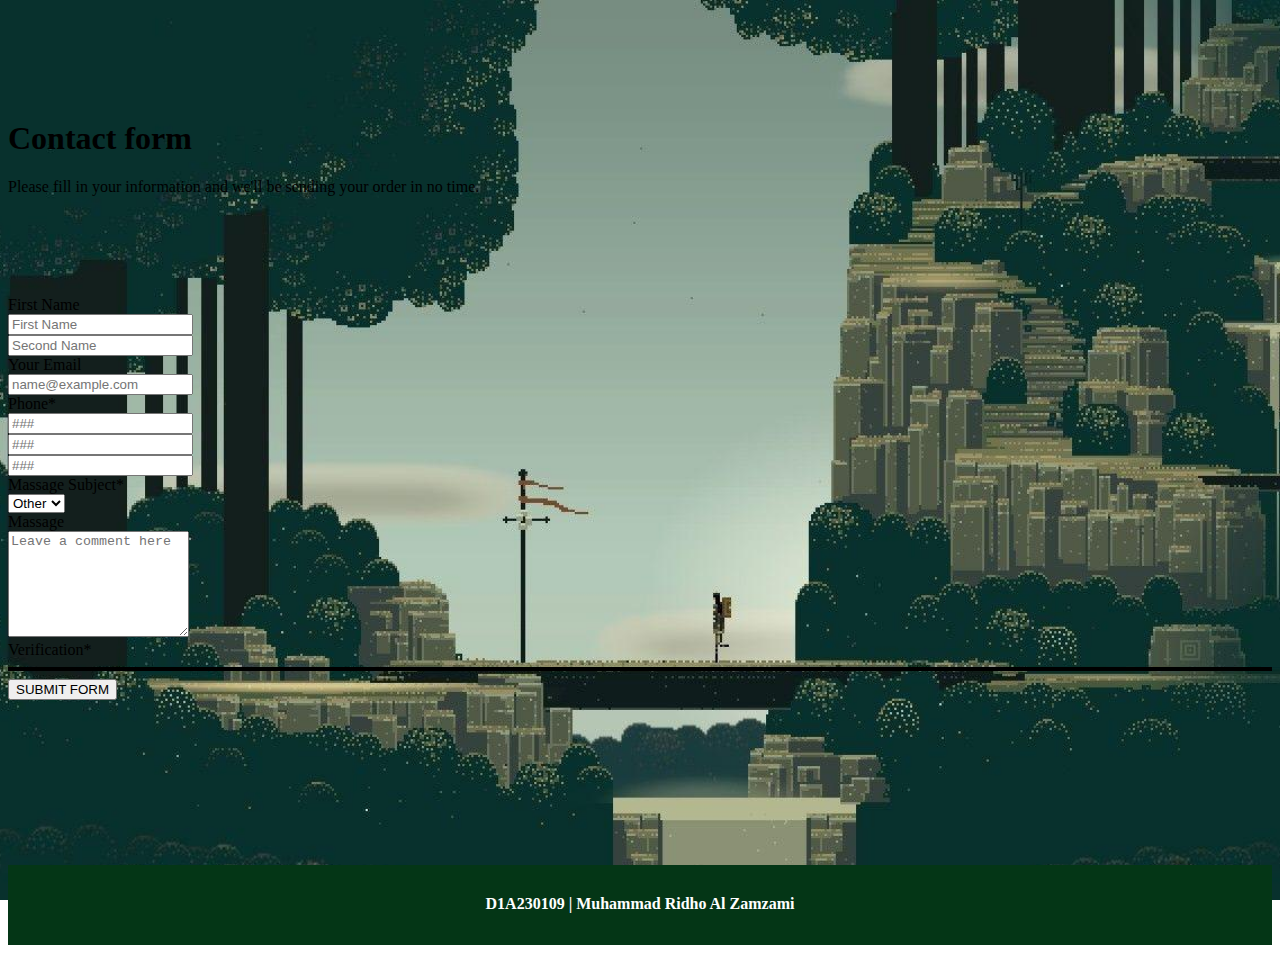
<file: tugas/D1A230109_Zamie_Latihan 3.html>
<!DOCTYPE html>
<html lang="en">
  <head>
    <meta charset="UTF-8" />
    <meta name="viewport" content="width=device-width, initial-scale=1.0" />
    <title>Latihan 3</title>

    <!-- captcha -->
    <script src="https://www.google.com/recaptcha/api.js" async defer></script>

    <!-- style css -->
    <style>
      body {
        background-image: url(background.jpg);
        background-repeat: none;
        background-position: center;
        background-size: cover;
        background-attachment: fixed;
      }

      .container {
        margin-top: 120px;
      }

      .container .header {
        margin-bottom: 100px;
      }

      .footer {
        margin-top: 165px;
        text-align: center;
        font-weight: bold;
        height: 80px;
        width: 100%;
        background-color: #043616;
        color: white;
      }
      .footer p {
        padding-top: 30px;
      }
    </style>

    <!-- bootstraps -->
    <link
      href="https://cdn.jsdelivr.net/npm/bootstrap@5.1.3/dist/css/bootstrap.min.css"
      rel="stylesheet"
      integrity="sha384-1BmE4kWBq78iYhFldvKuhfTAU6auU8tT94WrHftjDbrCEXSU1oBoqyl2QvZ6jIW3"
      crossorigin="anonymous"
    />
  </head>
  <body>
    <div class="container">
      <div class="header text-white">
        <h1>Contact form</h1>
        <p>
          Please fill in your information and we'll be sending your order in no
          time.
        </p>
      </div>

      <div class="row g-3 align-items-center mb-4">
        <div class="col-2">
          <label for="inputPassword6" class="col-form-label text-white"
            >First Name</label
          >
        </div>
        <div class="col-3">
          <input
            type="text"
            class="form-control"
            aria-describedby="passwordHelpInline"
            placeholder="First Name"
          />
        </div>
        <div class="col-3">
          <input
            type="texy"
            class="form-control"
            aria-describedby="passwordHelpInline"
            placeholder="Second Name"
          />
        </div>
      </div>

      <div class="row g-3 align-items-center mb-4">
        <div class="col-2">
          <label for="inputPassword6" class="col-form-label text-white"
            >Your Email</label
          >
        </div>
        <div class="col-6">
          <input
            type="text"
            class="form-control"
            aria-describedby="passwordHelpInline"
            placeholder="name@example.com"
          />
        </div>
      </div>

      <div class="row g-3 align-items-center mb-4">
        <div class="col-2">
          <label for="inputPassword6" class="col-form-label text-white"
            >Phone*</label
          >
        </div>
        <div class="col-2">
          <input
            type="text"
            class="form-control"
            aria-describedby="passwordHelpInline"
            placeholder="###"
          />
        </div>
        <div class="col-2">
          <input
            type="text"
            class="form-control"
            aria-describedby="passwordHelpInline"
            placeholder="###"
          />
        </div>
        <div class="col-2">
          <input
            type="text"
            class="form-control"
            aria-describedby="passwordHelpInline"
            placeholder="###"
          />
        </div>
      </div>

      <div class="row g-3 align-items-center mb-4">
        <div class="col-2">
          <label for="inputPassword6" class="col-form-label text-white"
            >Massage Subject*</label
          >
        </div>
        <div class="col-4">
          <select class="form-select" aria-label="Default select example">
            <option selected>Other</option>
            <option value="1">One</option>
            <option value="2">Two</option>
            <option value="3">Three</option>
          </select>
        </div>
      </div>

      <div class="row g-3 align-items-center mb-4">
        <div class="col-2">
          <label for="inputPassword6" class="col-form-label text-white"
            >Massage</label
          >
        </div>
        <div class="form-floating col-6">
          <textarea
            class="form-control"
            placeholder="Leave a comment here"
            id="floatingTextarea2"
            style="height: 100px"
          ></textarea>
        </div>
      </div>

      <div class="row g-3 align-items-center mb-4">
        <div class="col-2">
          <label for="inputPassword6" class="col-form-label text-white"
            >Verification*</label
          >
        </div>
        <div class="col-6">
          <form action="?" method="POST">
            <div
              class="g-recaptcha"
              data-sitekey="6LcgMJMoAAAAAGB_GF8jir_nSBCq6uErk2iOv1LJ"
            ></div>
          </form>
        </div>
      </div>

      <div class="">
        <hr size="4" color="black" />
      </div>

      <button type="button" class="btn btn-outline-light text-white">
        SUBMIT FORM
      </button>
    </div>

    <div class="footer">
      <p>D1A230109 | Muhammad Ridho Al Zamzami</p>
    </div>
    <!-- captcha script -->

    <script
      src="https://www.google.com/recaptcha/api.js?onload=onloadCallback&render=explicit"
      async
      defer
    ></script>
  </body>
</html>
</file>
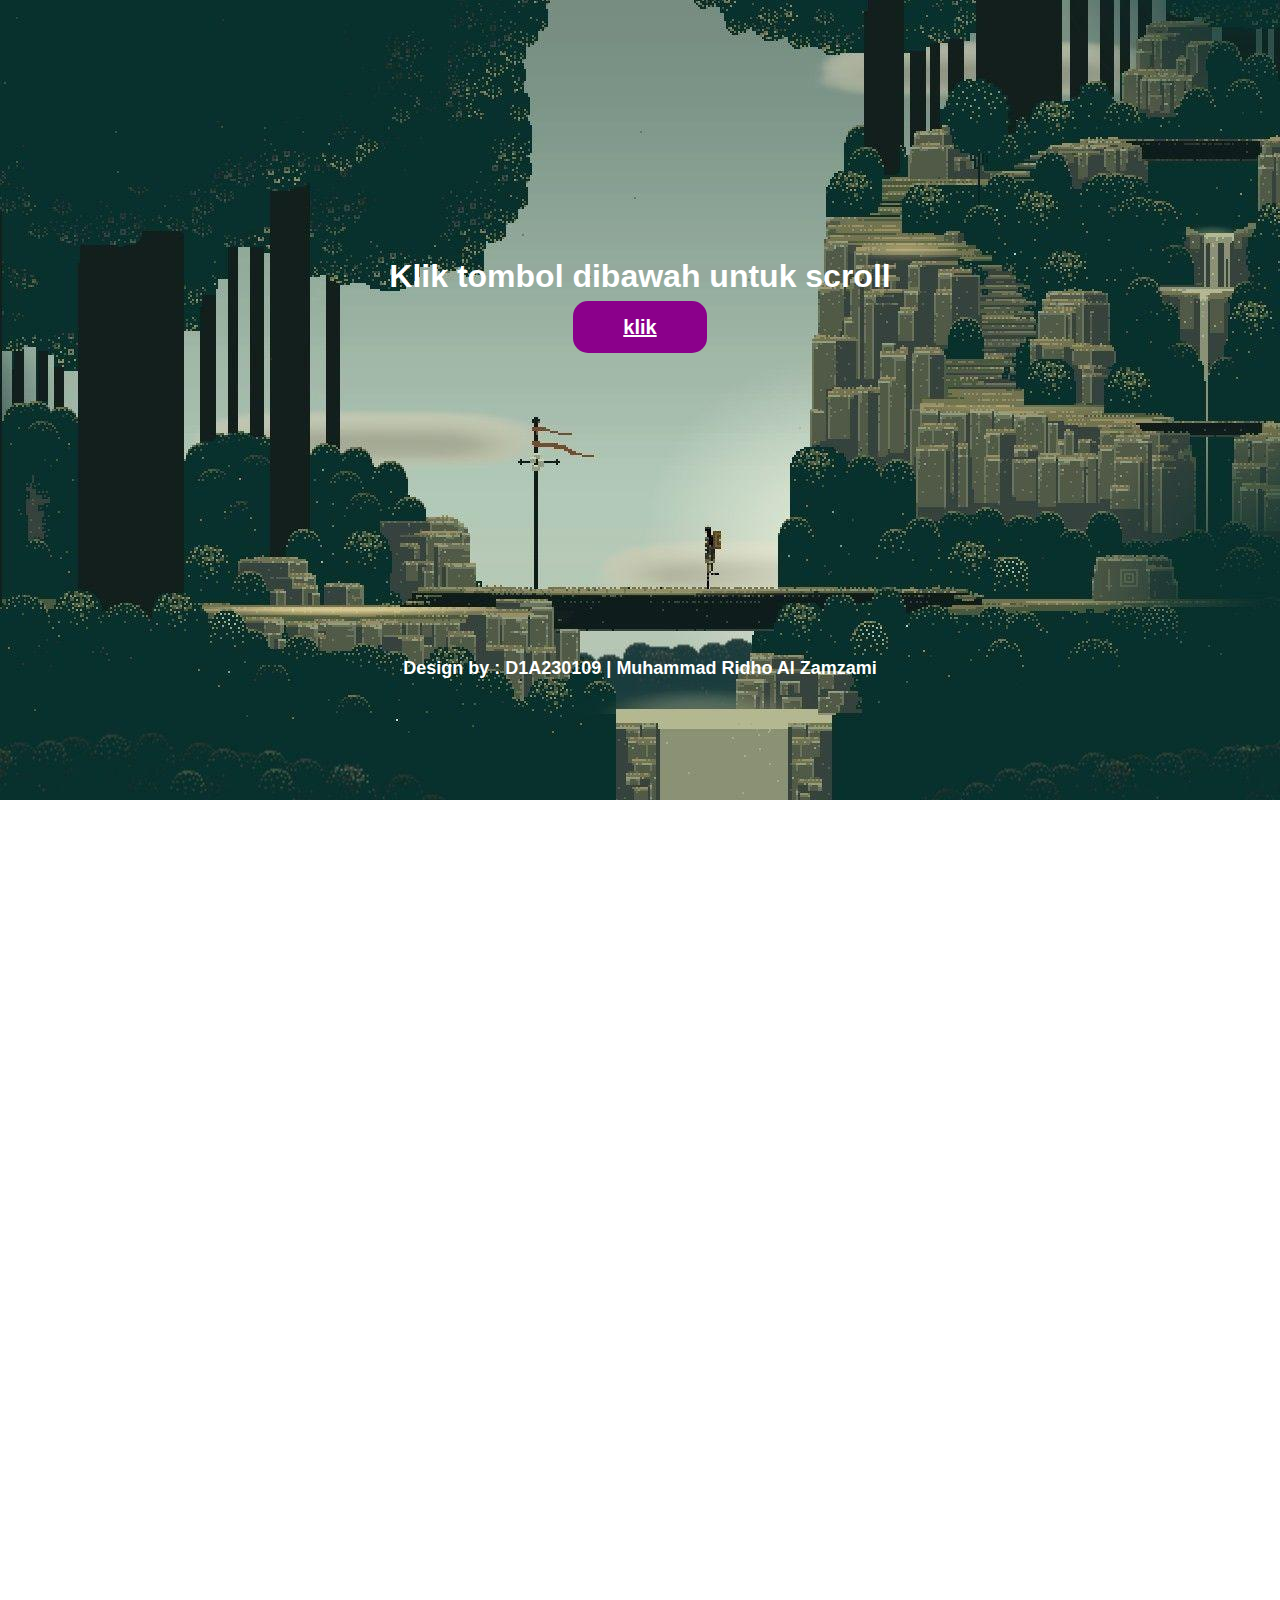
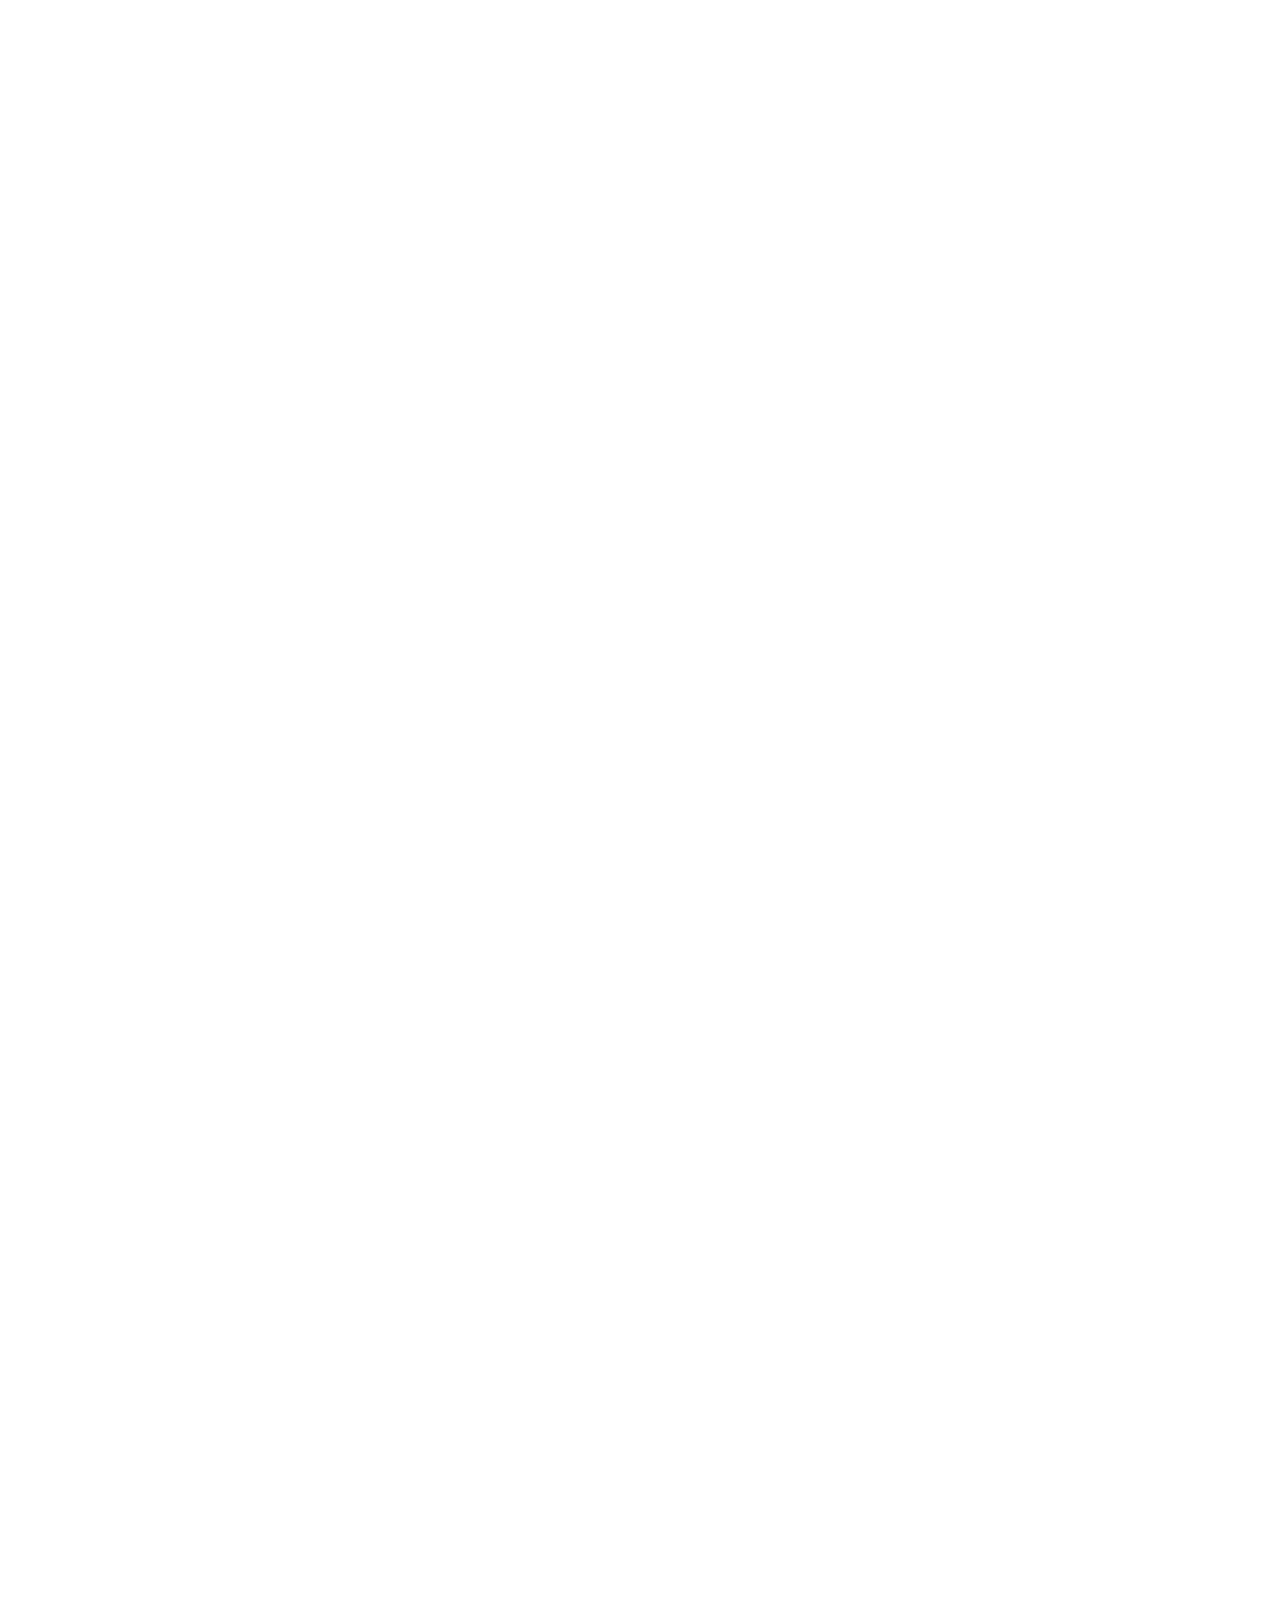
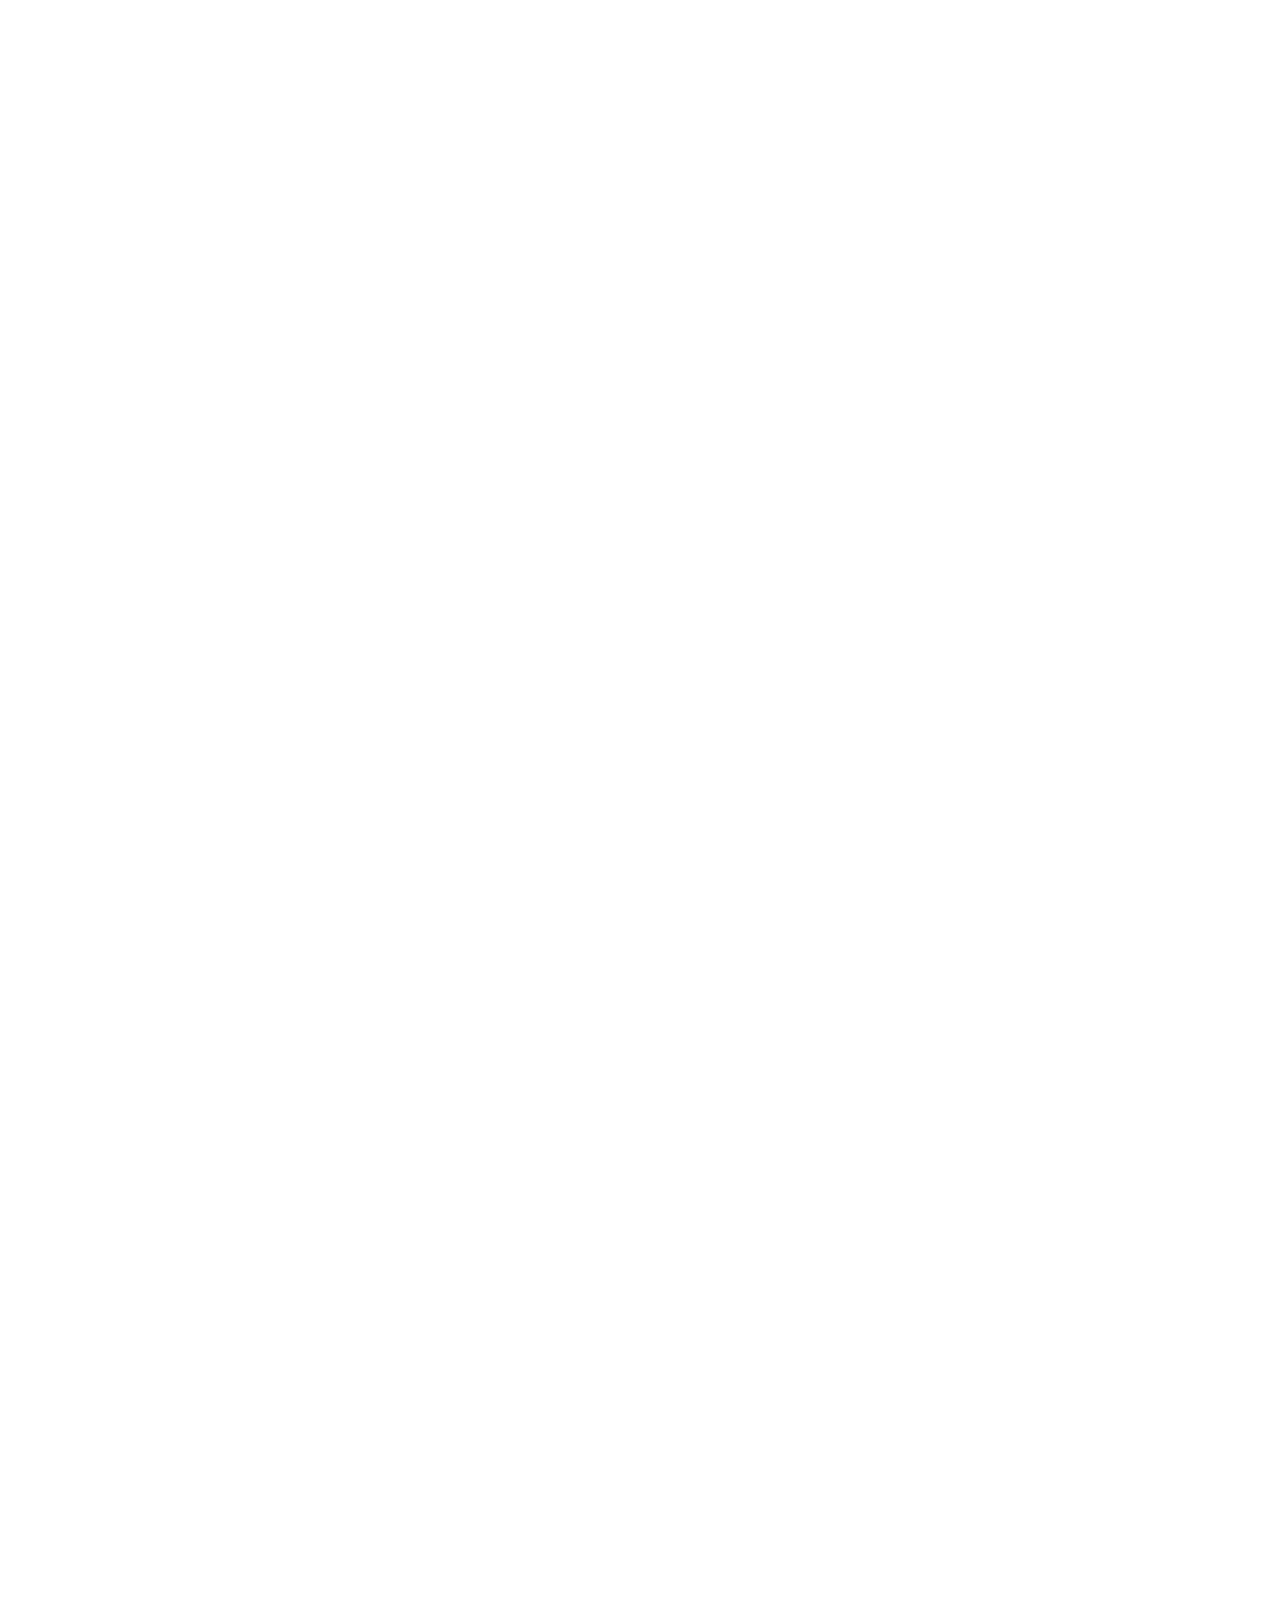
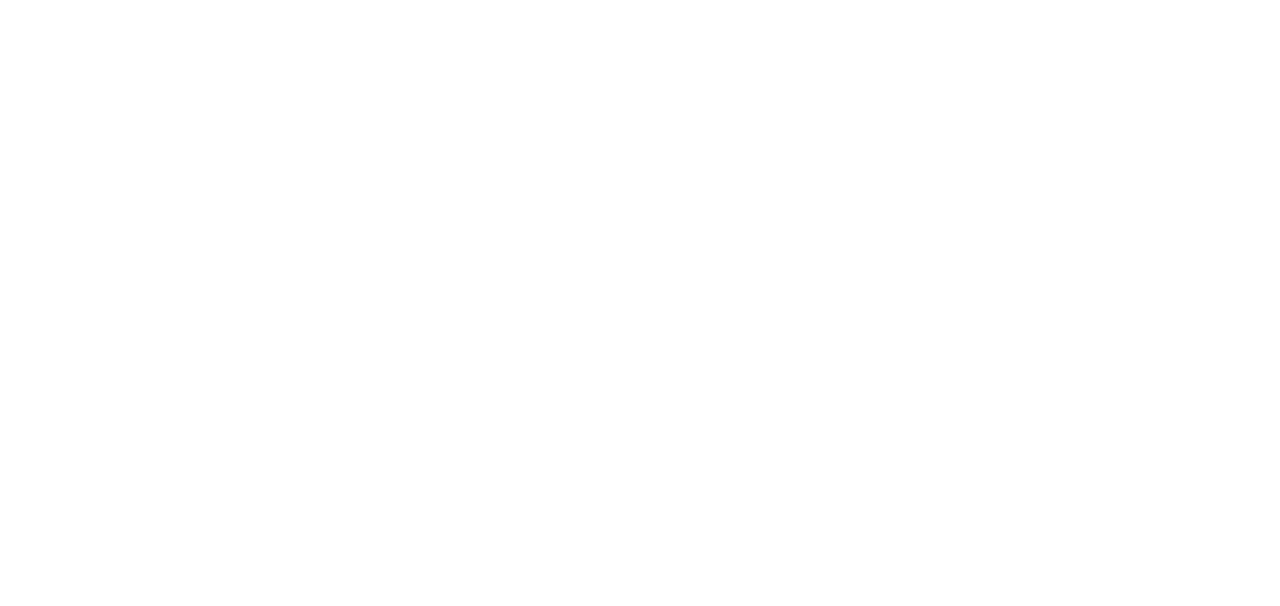
<file: tugas/D1A230109_Zamie_Latihan 4.html>
<!DOCTYPE html>
<html lang="en">
  <head>
    <meta charset="UTF-8" />
    <meta name="viewport" content="width=device-width, initial-scale=1.0" />
    <title>Simple Parallax by Zamie</title>
    <style>
      body.lock-scroll {
        overflow: hidden;
      }

      body {
        margin: 0px;
        font-family: "Poppins", sans-serif;
        background-image: url(background.jpg);
        background-repeat: no-repeat;
        background-position: top;
      }

      .hero {
        min-height: 100vh;
        text-align: center;
        border: 3px solid transparent;
      }

      h1 {
        margin-top: 20%;
        color: white;
      }

      h2 {
        margin-top: 25%;
        font-size: large;
        color: white;
      }

      a {
        padding: 15px 50px;
        font-size: 20px;
        font-weight: bold;
        border-radius: 15px;
        background-color: darkmagenta;
        color: #fff;
        border: none;
        cursor: pointer;
      }

      .row .img:nth-child(1) {
        height: 100vh;
        background-image: url(img/img1.gif);
        display: flex;
        background-position: center;
        background-attachment: fixed;
        background-size: cover;
      }
      .row .img:nth-child(2) {
        height: 100vh;
        background-image: url(img/img2.png);
        display: flex;
        background-position: center;
        background-attachment: fixed;
        background-size: cover;
      }
      .row .img:nth-child(3) {
        height: 100vh;
        background-image: url(img/img3.png);
        display: flex;
        background-position: center;
        background-attachment: fixed;
        background-size: cover;
      }
      .row .img:nth-child(4) {
        height: 100vh;
        background-image: url(img/img4.png);
        display: flex;
        background-position: center;
        background-attachment: fixed;
        background-size: cover;
      }
      .row .img:nth-child(5) {
        height: 100vh;
        background-image: url(img/img5.png);
        display: flex;
        background-position: center;
        background-attachment: fixed;
        background-size: cover;
      }
    </style>
  </head>
  <body>
    <div class="loading-spinner"></div>
    <div id="content" style="display: none">
      <div class="hero">
        <h1>Klik tombol dibawah untuk scroll</h1>
        <a href="#row" onclick="enableScroll()">klik</a>
        <h2>Design by : D1A230109 | Muhammad Ridho Al Zamzami</h2>
      </div>
      <div class="row" id="row">
        <div class="img"></div>
        <div class="img"></div>
        <div class="img"></div>
        <div class="img"></div>
        <div class="img"></div>
      </div>
    </div>
    <script>
      // loading animation
      window.addEventListener("load", function () {
        var loadingSpinner = document.querySelector(".loading-spinner");
        var content = document.getElementById("content");

        loadingSpinner.style.display = "none";

        content.style.display = "block";
      });

      // Disable scroll
      const rootElement = document.querySelector(":root");

      function disableScroll() {
        scrollTop = window.scrollY || document.documentElement.scrollTop;
        scrollLeft = window.scrollY || document.documentElement.scrollLeft;

        window.onscroll = function () {
          window.scrollTo(scrollTop, scrollLeft);
        };

        rootElement.style.scrollBehavior = "auto";
      }

      function enableScroll() {
        window.onscroll = function () {};
        rootElement.style.scrollBehavior = "smooth";
        // localStorage.setItem("opened", "true");
      }
      disableScroll();
    </script>
  </body>
</html>
</file>
<file: style.css>
:root {
  --bg: #000;
  --primary: #38bdf8;
  --dark: #94dfff;
  --secondary: #d8f000;
  --shadow: 0 2px 4px rgb(0 0 0 / 0.5);
}

@font-face {
  font-family: "Cuprum";
  src: url("  fonts/Cuprum.ttf");
  font-weight: normal;
}

@font-face {
  font-family: "Calibri";
  src: url("fonts/calibri.ttf");
  font-weight: normal;
  font-family: Calibri;
}

body {
  font-family: Calibri;
  background-color: white;
  background-attachment: fixed;
  background-position: center;
  background-repeat: no-repeat;
}

#container {
  padding: 10px;
  background: #ffffff;
  float: left;
  margin-top: 10px;
  margin-bottom: 10px;
}

#wrapper {
  width: 960px;
  margin: auto;
}

/* Navbar 1 */
.navbar {
  display: flex;
  justify-content: space-between;
  align-items: center;
  background-color: var(--primary);
  position: sticky;
  top: 0;
  z-index: 100;
  padding: 10px 20px;
}

.logo a {
  color: white;
  text-decoration: none;
  font-weight: bold;
  font-size: large;
}

.nav {
  list-style-type: none;
  margin: 0;
  padding: 0;
  display: flex;
}

.nav li {
  margin-right: 60px;
}

.nav li:last-child {
  margin-right: 0;
}

.nav a {
  color: white;
  text-decoration: none;
}

.nav a:hover {
  text-decoration: underline;
}
/* Navbar 1 end */

/* Header */
header {
  height: 100px;
  width: 938px;
  float: left;
  background-color: white;
  background-size: 960px 120px;
  padding: 20px 0px 20px 40px;
  font-family: Cuprum;
  font-style: italic;
  font-size: 48px;
  font-weight: bold;
  color: var(--primary);
  text-shadow: #000 2px 2px;
}
header span {
  float: left;

  font-family: Cuprum;
  font-style: normal;
  font-size: 32px;
  font-weight: bold;
  color: var(--primary);
  text-shadow: #000 2px 2px;
}

/* Header end */

/* Navbar 2 */
nav {
  width: 100%;
  float: left;
  overflow: auto;
  background: var(--dark);
}

nav ul {
  list-style: none;
  float: left;
  overflow: auto;
  margin: 0px;
  padding: 0px;
}

nav ul li {
  display: block;
  padding: 5px 10px 5px 10px;
  float: left;
  float: left;
  margin: 0px;
}

nav ul li .submenu {
  display: none;
}

nav ul li:hover .submenu {
  display: block;
  margin: 0px;
  width: 100px;
  position: absolute;
  margin-top: 5px;
  border: #aaaaaa 1px solid;
  background: #dfdfdf;
  margin-left: -11px;
}

nav ul li:hover .submenu li {
  display: block;
  width: 89px;
  padding: 5px;
  float: left;
  border: none;
}

nav ul li:hover {
  background: #ededed;
}

nav ul li a {
  color: #000000;
  text-decoration: none;
}

nav ul li a:hover {
  text-decoration: underline;
}
/* Navbar 2 end*/

/* Running text */
marquee {
  width: 100%;
  height: 20px;
  background-color: #f1f1f1;
  white-space: nowrap;
  overflow: hidden;
  z-index: -99;
  user-select: none;
}
/* Running text end */

/* Content */
#wrapper #content {
  width: 620px;
  float: left;
  padding: 10px;
}

#wrapper #content #single {
  margin: 5px;
  padding: 5px;
  background-color: #fff;
  border-radius: 20px;
  font-size: 13px;
  float: left;
  overflow: auto;
  box-shadow: var(--shadow);
}

#wrapper #content #single #featured-image {
  width: 620px;
  height: 310px;
  background-size: cover;
  border-radius: 20px 20px 0px 0px;
  background-position: center;
  margin-bottom: 10px;
}

#wrapper #content #single a {
  text-decoration: none;
  color: var(--bg);
}

#wrapper #content #single p {
  margin-left: 15px;
  margin-right: 15px;
}

#wrapper #content #single h1.title {
  margin: 0px;
  font-family: Cuprum;
  font-size: 30px;
  padding: 5px;
  margin-bottom: 10px;
  margin-left: 10px;
}

#wrapper #content #single h2 {
  margin: 0px;
  font-family: Cuprum;
  font-size: 20px;
  padding: 5px;
  margin-bottom: 10px;
  margin-left: 10px;
}

#wrapper #content #single h2.video-title {
  border: none;
}

#wrapper #content #single h2.video-title a {
  color: var(--primary);
  text-decoration: none;
  font-size: 16px;
  font-weight: normal;
}

#wrapper #content #single #tag {
  margin-left: 20px;
}

#wrapper #content #single #tag a {
  float: left;
  overflow: auto;
  border-radius: 6px;
  padding: 2px 10px 2px 10px;
  background: var(--secondary);
  border: #fff 1px solid;
  margin-bottom: 10px;
  margin-right: 5px;
  margin-top: 10px;
  text-align: center;
  text-decoration: none;
  color: #fff;
}

#wrapper #content #single #tag a:hover {
  background: var(--dark);
  color: #414141;
}

#wrapper #content #single #more a {
  float: right;
  overflow: auto;
  border-radius: 6px;
  padding: 2px 10px 2px 10px;
  background: var(--primary);
  border: #fff 1px solid;
  margin-bottom: 10px;
  margin-right: 10px;
  margin-top: 10px;
  text-align: center;
  text-decoration: none;
  color: #fff;
}

#wrapper #content #single #more a:hover {
  background: var(--dark);
  color: #414141;
}

#wrapper #content #single h2.video-title a:hover {
  text-decoration: underline;
}

/* Content end */

/* Content Article */
#wrapper #content #single #thumbnail-image {
  width: 620px;
  height: 310px;
  border-radius: 20px;
  background-size: contain;
  background-position: center;
  margin-bottom: 10px;
}
/* Content Article end */

/* Sidebar */
#wrapper #sidebar {
  width: 300px;
  float: left;
  padding: 10px;
  padding-left: 25px;
}

#wrapper #sidebar .widget {
  list-style: none;
}

#wrapper #sidebar .widget ul {
  list-style: none;
  margin-left: -40px;
}

#wrapper #sidebar .widget li a {
  color: var(--primary);
  text-decoration: none;
}

#wrapper #sidebar .widget li a:hover {
  text-decoration: underline;
}
/* Sidebar end */

/* Scroll image */
.image-container {
  margin-top: 30px;
  width: 300px;
  overflow: hidden;
  border-radius: 6px;
}

.image-slider {
  display: flex;
  transition: transform 0.5s ease-in-out;
}

.image-slider img {
  width: 300px;
  height: auto;
}
/* Scroll image end */

/* Footer */
footer {
  float: left;
  border-radius: 50px 50px 0px 0px;
  background: #333333;
  width: 960px;
  padding-top: 30px;
  padding-left: 20px;
  min-height: 200px;
  color: #bbbbbb;
}

footer #column {
  width: 300px;
  padding: 10px;
  float: left;
  font-size: 14px;
}

footer #column h2 {
  margin: 0px;
  margin-bottom: 10px;
  font-family: Cuprum;
  font-size: 18px;
  color: #ffffff;
  font-weight: bold;
}

footer #column a {
  font-weight: bold;
  color: var(--primary);
  text-decoration: none;
}

footer #column a:hover {
  text-decoration: underline;
}
/* Footer end */
</file>
